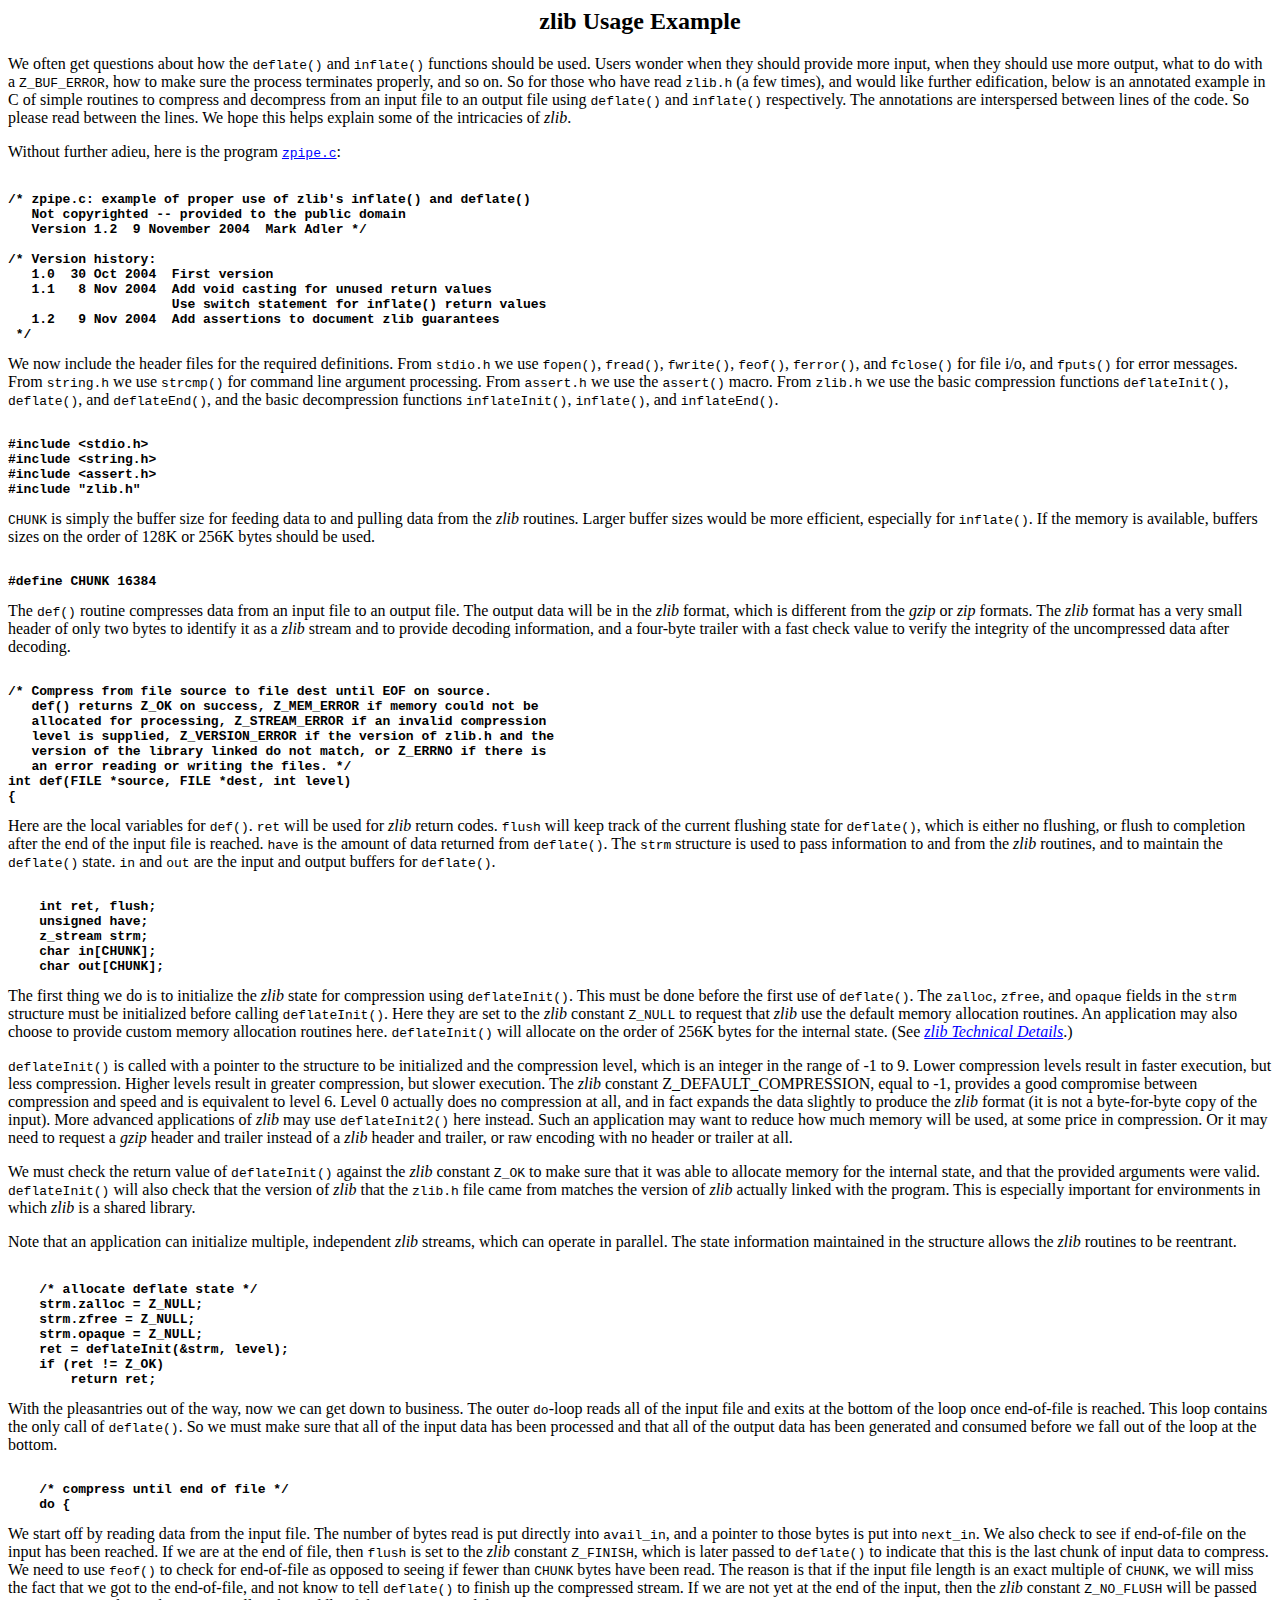
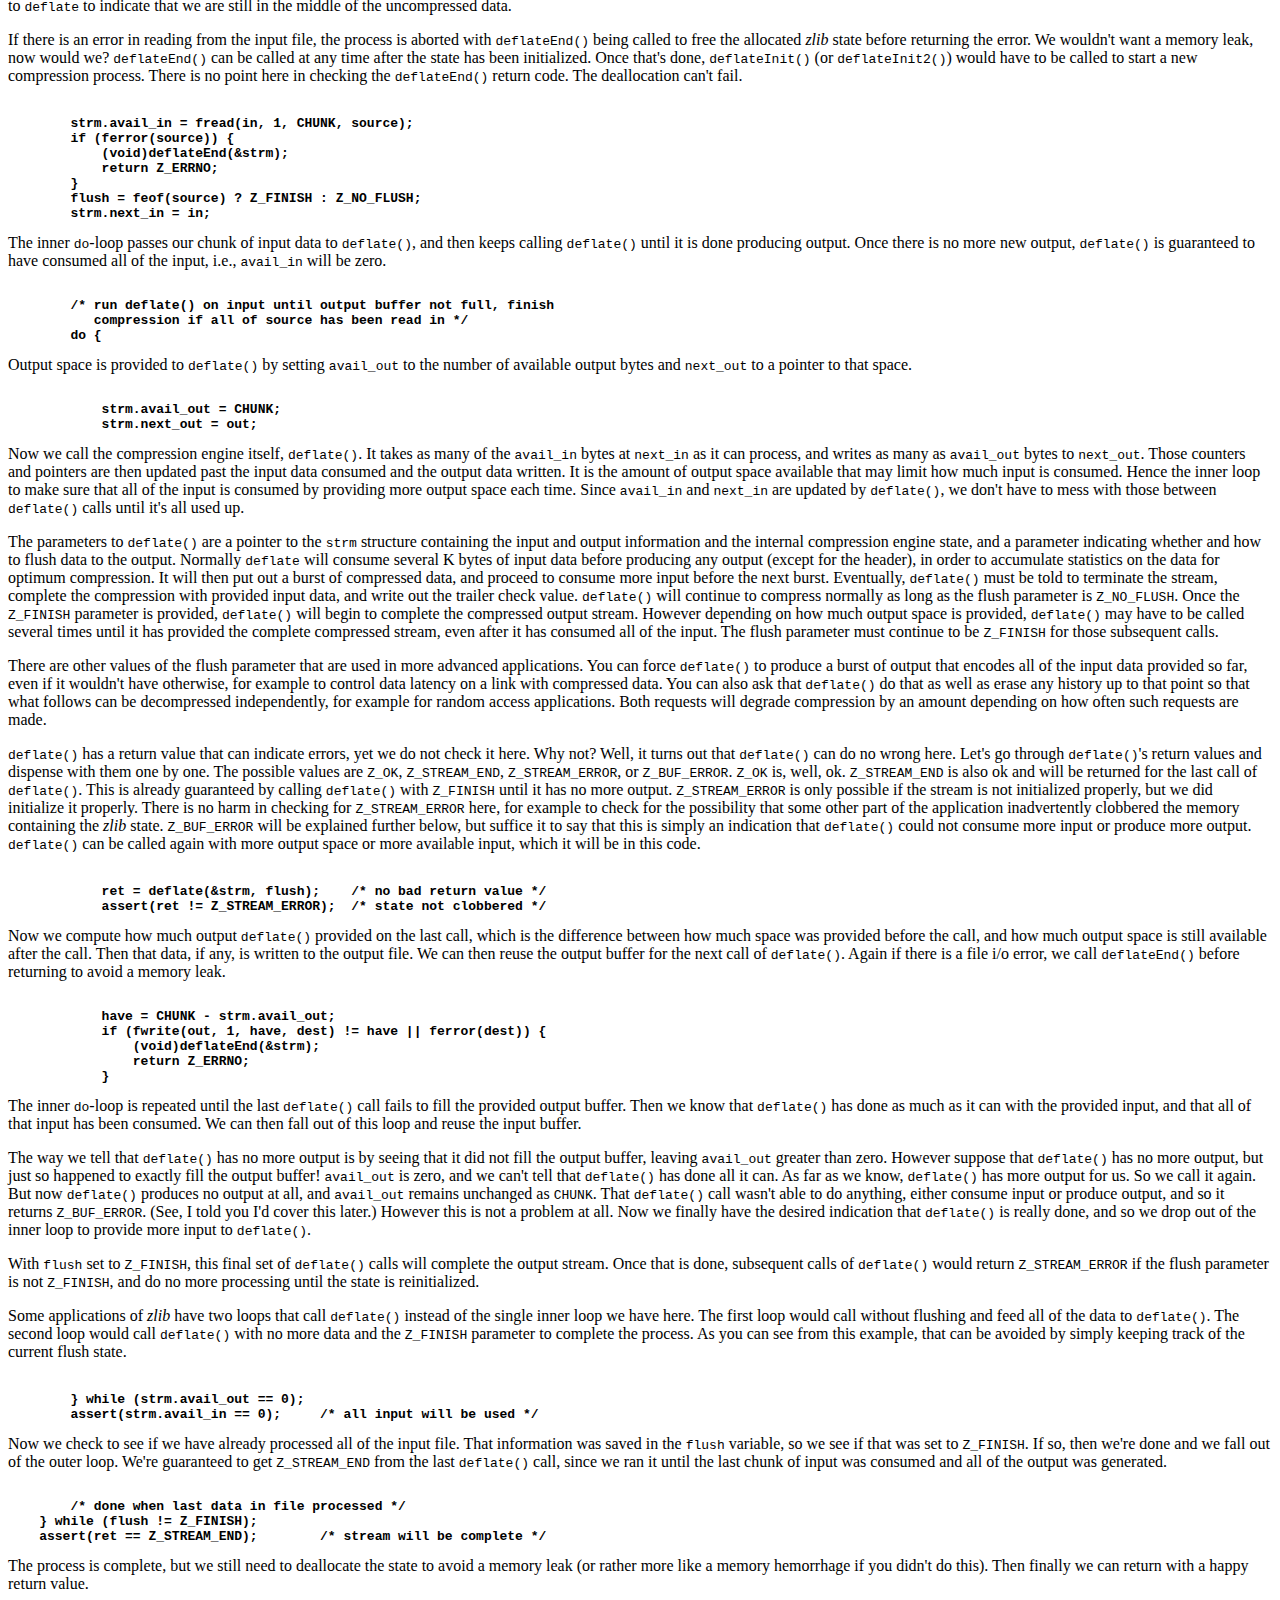
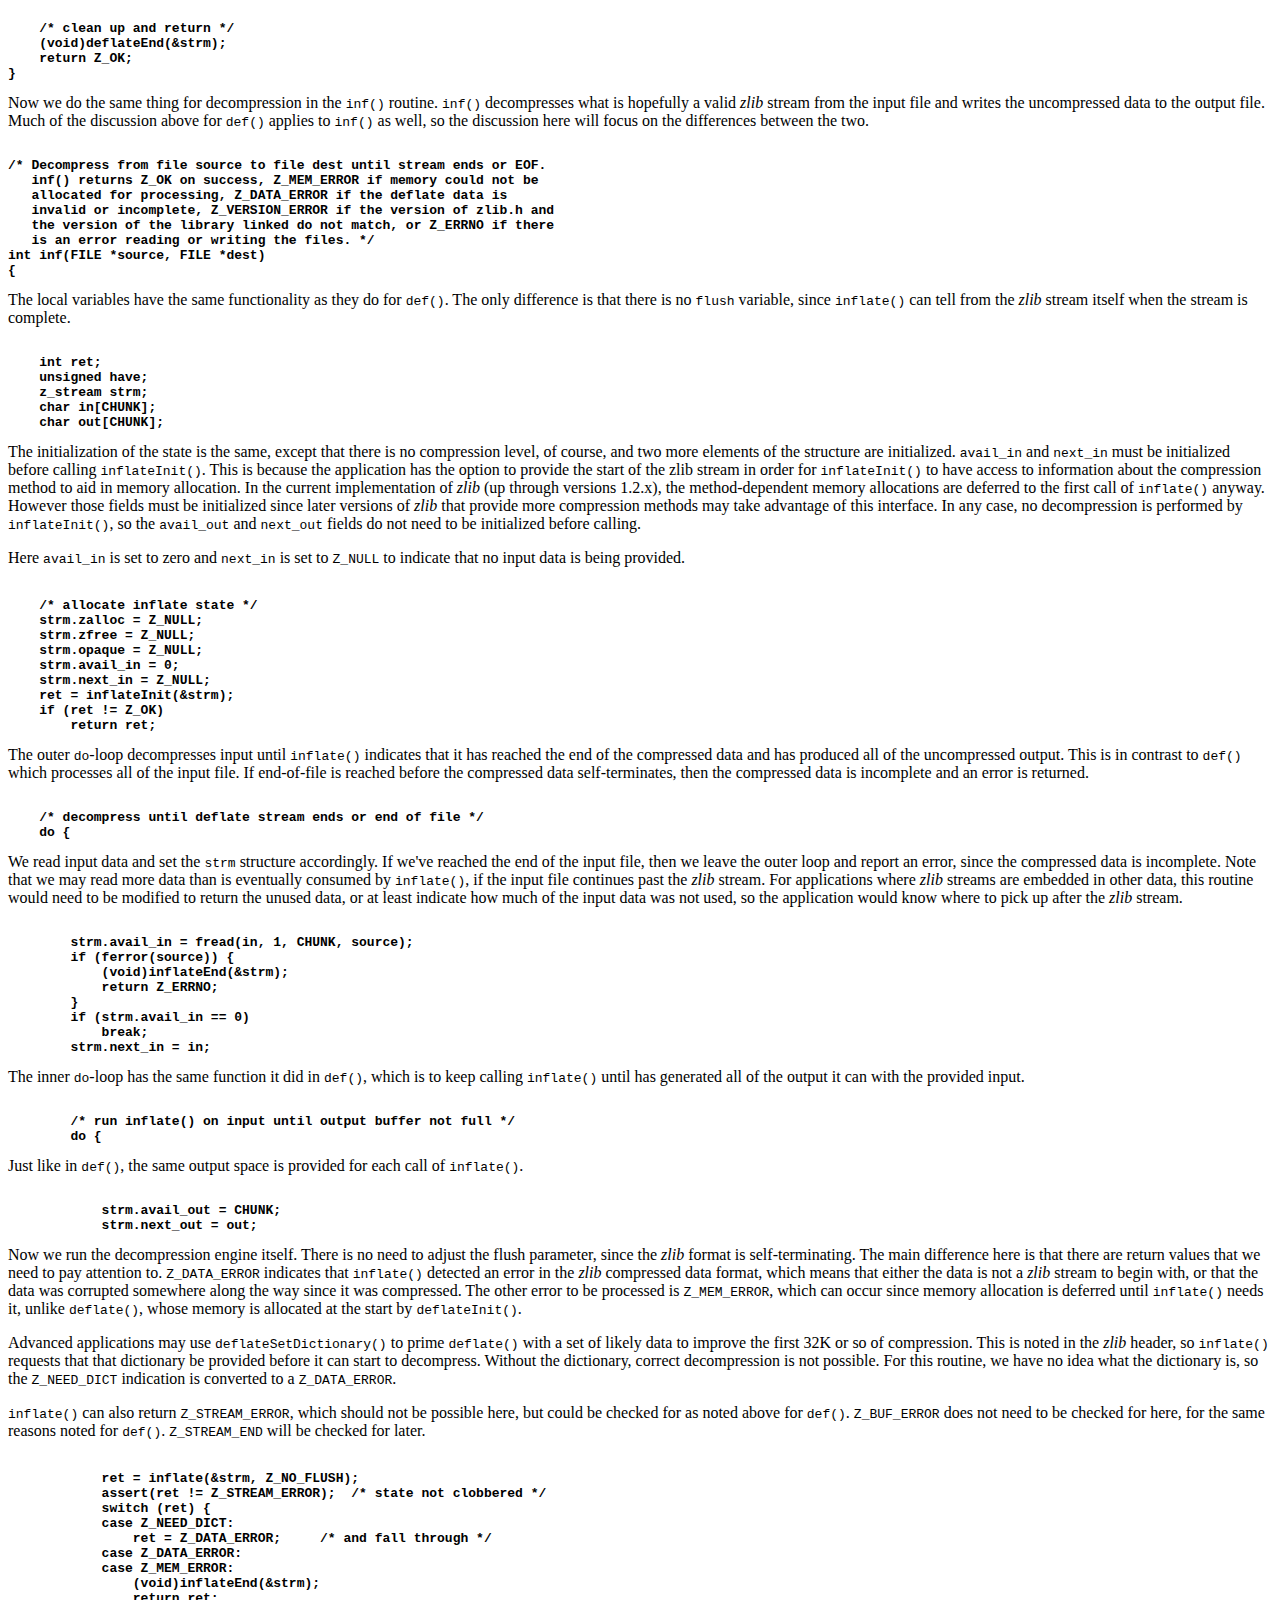
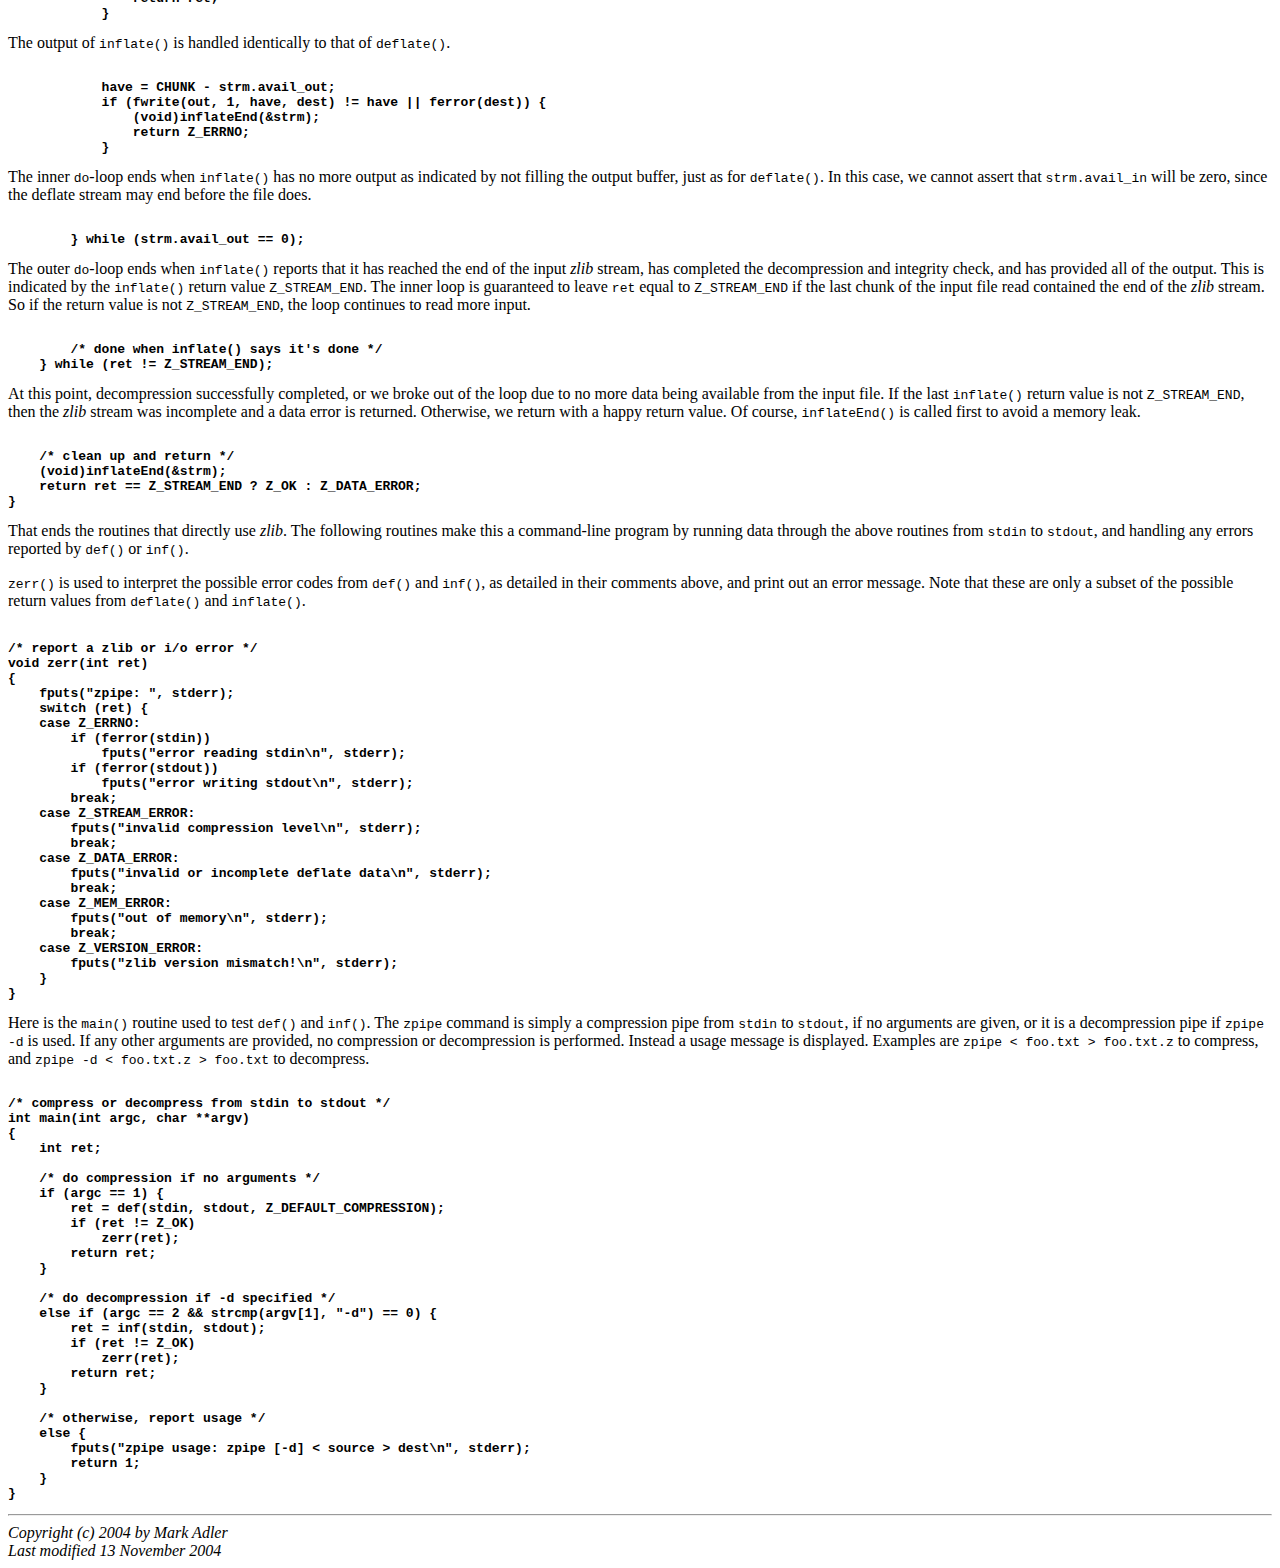
<file: zlib/examples/zlib_how.html>
<!DOCTYPE HTML PUBLIC "-//W3C//DTD HTML 4.0 Transitional//EN"
  "http://www.w3.org/TR/REC-html40/loose.dtd">
<html>
<head>
<meta http-equiv="Content-Type" content="text/html; charset=ISO-8859-1">
<title>zlib Usage Example</title>
<!--  Copyright (c) 2004 Mark Adler.  -->
</head>
<body bgcolor="#FFFFFF" text="#000000" link="#0000FF" vlink="#00A000">
<h2 align="center"> zlib Usage Example </h2>
We often get questions about how the <tt>deflate()</tt> and <tt>inflate()</tt> functions should be used.
Users wonder when they should provide more input, when they should use more output,
what to do with a <tt>Z_BUF_ERROR</tt>, how to make sure the process terminates properly, and
so on.  So for those who have read <tt>zlib.h</tt> (a few times), and
would like further edification, below is an annotated example in C of simple routines to compress and decompress
from an input file to an output file using <tt>deflate()</tt> and <tt>inflate()</tt> respectively.  The
annotations are interspersed between lines of the code.  So please read between the lines.
We hope this helps explain some of the intricacies of <em>zlib</em>.
<p>
Without further adieu, here is the program <a href="zpipe.c"><tt>zpipe.c</tt></a>:
<pre><b>
/* zpipe.c: example of proper use of zlib's inflate() and deflate()
   Not copyrighted -- provided to the public domain
   Version 1.2  9 November 2004  Mark Adler */

/* Version history:
   1.0  30 Oct 2004  First version
   1.1   8 Nov 2004  Add void casting for unused return values
                     Use switch statement for inflate() return values
   1.2   9 Nov 2004  Add assertions to document zlib guarantees
 */
</b></pre><!-- -->
We now include the header files for the required definitions.  From
<tt>stdio.h</tt> we use <tt>fopen()</tt>, <tt>fread()</tt>, <tt>fwrite()</tt>,
<tt>feof()</tt>, <tt>ferror()</tt>, and <tt>fclose()</tt> for file i/o, and
<tt>fputs()</tt> for error messages.  From <tt>string.h</tt> we use
<tt>strcmp()</tt> for command line argument processing.
From <tt>assert.h</tt> we use the <tt>assert()</tt> macro.
From <tt>zlib.h</tt>
we use the basic compression functions <tt>deflateInit()</tt>,
<tt>deflate()</tt>, and <tt>deflateEnd()</tt>, and the basic decompression
functions <tt>inflateInit()</tt>, <tt>inflate()</tt>, and
<tt>inflateEnd()</tt>.
<pre><b>
#include &lt;stdio.h&gt;
#include &lt;string.h&gt;
#include &lt;assert.h&gt;
#include "zlib.h"
</b></pre><!-- -->
<tt>CHUNK</tt> is simply the buffer size for feeding data to and pulling data
from the <em>zlib</em> routines.  Larger buffer sizes would be more efficient,
especially for <tt>inflate()</tt>.  If the memory is available, buffers sizes
on the order of 128K or 256K bytes should be used.
<pre><b>
#define CHUNK 16384
</b></pre><!-- -->
The <tt>def()</tt> routine compresses data from an input file to an output file.  The output data
will be in the <em>zlib</em> format, which is different from the <em>gzip</em> or <em>zip</em>
formats.  The <em>zlib</em> format has a very small header of only two bytes to identify it as
a <em>zlib</em> stream and to provide decoding information, and a four-byte trailer with a fast
check value to verify the integrity of the uncompressed data after decoding.
<pre><b>
/* Compress from file source to file dest until EOF on source.
   def() returns Z_OK on success, Z_MEM_ERROR if memory could not be
   allocated for processing, Z_STREAM_ERROR if an invalid compression
   level is supplied, Z_VERSION_ERROR if the version of zlib.h and the
   version of the library linked do not match, or Z_ERRNO if there is
   an error reading or writing the files. */
int def(FILE *source, FILE *dest, int level)
{
</b></pre>
Here are the local variables for <tt>def()</tt>.  <tt>ret</tt> will be used for <em>zlib</em>
return codes.  <tt>flush</tt> will keep track of the current flushing state for <tt>deflate()</tt>,
which is either no flushing, or flush to completion after the end of the input file is reached.
<tt>have</tt> is the amount of data returned from <tt>deflate()</tt>.  The <tt>strm</tt> structure
is used to pass information to and from the <em>zlib</em> routines, and to maintain the
<tt>deflate()</tt> state.  <tt>in</tt> and <tt>out</tt> are the input and output buffers for
<tt>deflate()</tt>.
<pre><b>
    int ret, flush;
    unsigned have;
    z_stream strm;
    char in[CHUNK];
    char out[CHUNK];
</b></pre><!-- -->
The first thing we do is to initialize the <em>zlib</em> state for compression using
<tt>deflateInit()</tt>.  This must be done before the first use of <tt>deflate()</tt>.
The <tt>zalloc</tt>, <tt>zfree</tt>, and <tt>opaque</tt> fields in the <tt>strm</tt>
structure must be initialized before calling <tt>deflateInit()</tt>.  Here they are
set to the <em>zlib</em> constant <tt>Z_NULL</tt> to request that <em>zlib</em> use
the default memory allocation routines.  An application may also choose to provide
custom memory allocation routines here.  <tt>deflateInit()</tt> will allocate on the
order of 256K bytes for the internal state.
(See <a href="zlib_tech.html"><em>zlib Technical Details</em></a>.)
<p>
<tt>deflateInit()</tt> is called with a pointer to the structure to be initialized and
the compression level, which is an integer in the range of -1 to 9.  Lower compression
levels result in faster execution, but less compression.  Higher levels result in
greater compression, but slower execution.  The <em>zlib</em> constant Z_DEFAULT_COMPRESSION,
equal to -1,
provides a good compromise between compression and speed and is equivalent to level 6.
Level 0 actually does no compression at all, and in fact expands the data slightly to produce
the <em>zlib</em> format (it is not a byte-for-byte copy of the input).
More advanced applications of <em>zlib</em>
may use <tt>deflateInit2()</tt> here instead.  Such an application may want to reduce how
much memory will be used, at some price in compression.  Or it may need to request a
<em>gzip</em> header and trailer instead of a <em>zlib</em> header and trailer, or raw
encoding with no header or trailer at all.
<p>
We must check the return value of <tt>deflateInit()</tt> against the <em>zlib</em> constant
<tt>Z_OK</tt> to make sure that it was able to
allocate memory for the internal state, and that the provided arguments were valid.
<tt>deflateInit()</tt> will also check that the version of <em>zlib</em> that the <tt>zlib.h</tt>
file came from matches the version of <em>zlib</em> actually linked with the program.  This
is especially important for environments in which <em>zlib</em> is a shared library.
<p>
Note that an application can initialize multiple, independent <em>zlib</em> streams, which can
operate in parallel.  The state information maintained in the structure allows the <em>zlib</em>
routines to be reentrant.
<pre><b>
    /* allocate deflate state */
    strm.zalloc = Z_NULL;
    strm.zfree = Z_NULL;
    strm.opaque = Z_NULL;
    ret = deflateInit(&amp;strm, level);
    if (ret != Z_OK)
        return ret;
</b></pre><!-- -->
With the pleasantries out of the way, now we can get down to business.  The outer <tt>do</tt>-loop
reads all of the input file and exits at the bottom of the loop once end-of-file is reached.
This loop contains the only call of <tt>deflate()</tt>.  So we must make sure that all of the
input data has been processed and that all of the output data has been generated and consumed
before we fall out of the loop at the bottom.
<pre><b>
    /* compress until end of file */
    do {
</b></pre>
We start off by reading data from the input file.  The number of bytes read is put directly
into <tt>avail_in</tt>, and a pointer to those bytes is put into <tt>next_in</tt>.  We also
check to see if end-of-file on the input has been reached.  If we are at the end of file, then <tt>flush</tt> is set to the
<em>zlib</em> constant <tt>Z_FINISH</tt>, which is later passed to <tt>deflate()</tt> to
indicate that this is the last chunk of input data to compress.  We need to use <tt>feof()</tt>
to check for end-of-file as opposed to seeing if fewer than <tt>CHUNK</tt> bytes have been read.  The
reason is that if the input file length is an exact multiple of <tt>CHUNK</tt>, we will miss
the fact that we got to the end-of-file, and not know to tell <tt>deflate()</tt> to finish
up the compressed stream.  If we are not yet at the end of the input, then the <em>zlib</em>
constant <tt>Z_NO_FLUSH</tt> will be passed to <tt>deflate</tt> to indicate that we are still
in the middle of the uncompressed data.
<p>
If there is an error in reading from the input file, the process is aborted with
<tt>deflateEnd()</tt> being called to free the allocated <em>zlib</em> state before returning
the error.  We wouldn't want a memory leak, now would we?  <tt>deflateEnd()</tt> can be called
at any time after the state has been initialized.  Once that's done, <tt>deflateInit()</tt> (or
<tt>deflateInit2()</tt>) would have to be called to start a new compression process.  There is
no point here in checking the <tt>deflateEnd()</tt> return code.  The deallocation can't fail.
<pre><b>
        strm.avail_in = fread(in, 1, CHUNK, source);
        if (ferror(source)) {
            (void)deflateEnd(&amp;strm);
            return Z_ERRNO;
        }
        flush = feof(source) ? Z_FINISH : Z_NO_FLUSH;
        strm.next_in = in;
</b></pre><!-- -->
The inner <tt>do</tt>-loop passes our chunk of input data to <tt>deflate()</tt>, and then
keeps calling <tt>deflate()</tt> until it is done producing output.  Once there is no more
new output, <tt>deflate()</tt> is guaranteed to have consumed all of the input, i.e.,
<tt>avail_in</tt> will be zero.
<pre><b>
        /* run deflate() on input until output buffer not full, finish
           compression if all of source has been read in */
        do {
</b></pre>
Output space is provided to <tt>deflate()</tt> by setting <tt>avail_out</tt> to the number
of available output bytes and <tt>next_out</tt> to a pointer to that space.
<pre><b>
            strm.avail_out = CHUNK;
            strm.next_out = out;
</b></pre>
Now we call the compression engine itself, <tt>deflate()</tt>.  It takes as many of the
<tt>avail_in</tt> bytes at <tt>next_in</tt> as it can process, and writes as many as
<tt>avail_out</tt> bytes to <tt>next_out</tt>.  Those counters and pointers are then
updated past the input data consumed and the output data written.  It is the amount of
output space available that may limit how much input is consumed.
Hence the inner loop to make sure that
all of the input is consumed by providing more output space each time.  Since <tt>avail_in</tt>
and <tt>next_in</tt> are updated by <tt>deflate()</tt>, we don't have to mess with those
between <tt>deflate()</tt> calls until it's all used up.
<p>
The parameters to <tt>deflate()</tt> are a pointer to the <tt>strm</tt> structure containing
the input and output information and the internal compression engine state, and a parameter
indicating whether and how to flush data to the output.  Normally <tt>deflate</tt> will consume
several K bytes of input data before producing any output (except for the header), in order
to accumulate statistics on the data for optimum compression.  It will then put out a burst of
compressed data, and proceed to consume more input before the next burst.  Eventually,
<tt>deflate()</tt>
must be told to terminate the stream, complete the compression with provided input data, and
write out the trailer check value.  <tt>deflate()</tt> will continue to compress normally as long
as the flush parameter is <tt>Z_NO_FLUSH</tt>.  Once the <tt>Z_FINISH</tt> parameter is provided,
<tt>deflate()</tt> will begin to complete the compressed output stream.  However depending on how
much output space is provided, <tt>deflate()</tt> may have to be called several times until it
has provided the complete compressed stream, even after it has consumed all of the input.  The flush
parameter must continue to be <tt>Z_FINISH</tt> for those subsequent calls.
<p>
There are other values of the flush parameter that are used in more advanced applications.  You can
force <tt>deflate()</tt> to produce a burst of output that encodes all of the input data provided
so far, even if it wouldn't have otherwise, for example to control data latency on a link with
compressed data.  You can also ask that <tt>deflate()</tt> do that as well as erase any history up to
that point so that what follows can be decompressed independently, for example for random access
applications.  Both requests will degrade compression by an amount depending on how often such
requests are made.
<p>
<tt>deflate()</tt> has a return value that can indicate errors, yet we do not check it here.  Why
not?  Well, it turns out that <tt>deflate()</tt> can do no wrong here.  Let's go through
<tt>deflate()</tt>'s return values and dispense with them one by one.  The possible values are
<tt>Z_OK</tt>, <tt>Z_STREAM_END</tt>, <tt>Z_STREAM_ERROR</tt>, or <tt>Z_BUF_ERROR</tt>.  <tt>Z_OK</tt>
is, well, ok.  <tt>Z_STREAM_END</tt> is also ok and will be returned for the last call of
<tt>deflate()</tt>.  This is already guaranteed by calling <tt>deflate()</tt> with <tt>Z_FINISH</tt>
until it has no more output.  <tt>Z_STREAM_ERROR</tt> is only possible if the stream is not
initialized properly, but we did initialize it properly.  There is no harm in checking for
<tt>Z_STREAM_ERROR</tt> here, for example to check for the possibility that some
other part of the application inadvertently clobbered the memory containing the <em>zlib</em> state.
<tt>Z_BUF_ERROR</tt> will be explained further below, but
suffice it to say that this is simply an indication that <tt>deflate()</tt> could not consume
more input or produce more output.  <tt>deflate()</tt> can be called again with more output space
or more available input, which it will be in this code.
<pre><b>
            ret = deflate(&amp;strm, flush);    /* no bad return value */
            assert(ret != Z_STREAM_ERROR);  /* state not clobbered */
</b></pre>
Now we compute how much output <tt>deflate()</tt> provided on the last call, which is the
difference between how much space was provided before the call, and how much output space
is still available after the call.  Then that data, if any, is written to the output file.
We can then reuse the output buffer for the next call of <tt>deflate()</tt>.  Again if there
is a file i/o error, we call <tt>deflateEnd()</tt> before returning to avoid a memory leak.
<pre><b>
            have = CHUNK - strm.avail_out;
            if (fwrite(out, 1, have, dest) != have || ferror(dest)) {
                (void)deflateEnd(&amp;strm);
                return Z_ERRNO;
            }
</b></pre>
The inner <tt>do</tt>-loop is repeated until the last <tt>deflate()</tt> call fails to fill the
provided output buffer.  Then we know that <tt>deflate()</tt> has done as much as it can with
the provided input, and that all of that input has been consumed.  We can then fall out of this
loop and reuse the input buffer.
<p>
The way we tell that <tt>deflate()</tt> has no more output is by seeing that it did not fill
the output buffer, leaving <tt>avail_out</tt> greater than zero.  However suppose that
<tt>deflate()</tt> has no more output, but just so happened to exactly fill the output buffer!
<tt>avail_out</tt> is zero, and we can't tell that <tt>deflate()</tt> has done all it can.
As far as we know, <tt>deflate()</tt>
has more output for us.  So we call it again.  But now <tt>deflate()</tt> produces no output
at all, and <tt>avail_out</tt> remains unchanged as <tt>CHUNK</tt>.  That <tt>deflate()</tt> call
wasn't able to do anything, either consume input or produce output, and so it returns
<tt>Z_BUF_ERROR</tt>.  (See, I told you I'd cover this later.)  However this is not a problem at
all.  Now we finally have the desired indication that <tt>deflate()</tt> is really done,
and so we drop out of the inner loop to provide more input to <tt>deflate()</tt>.
<p>
With <tt>flush</tt> set to <tt>Z_FINISH</tt>, this final set of <tt>deflate()</tt> calls will
complete the output stream.  Once that is done, subsequent calls of <tt>deflate()</tt> would return
<tt>Z_STREAM_ERROR</tt> if the flush parameter is not <tt>Z_FINISH</tt>, and do no more processing
until the state is reinitialized.
<p>
Some applications of <em>zlib</em> have two loops that call <tt>deflate()</tt>
instead of the single inner loop we have here.  The first loop would call
without flushing and feed all of the data to <tt>deflate()</tt>.  The second loop would call
<tt>deflate()</tt> with no more
data and the <tt>Z_FINISH</tt> parameter to complete the process.  As you can see from this
example, that can be avoided by simply keeping track of the current flush state.
<pre><b>
        } while (strm.avail_out == 0);
        assert(strm.avail_in == 0);     /* all input will be used */
</b></pre><!-- -->
Now we check to see if we have already processed all of the input file.  That information was
saved in the <tt>flush</tt> variable, so we see if that was set to <tt>Z_FINISH</tt>.  If so,
then we're done and we fall out of the outer loop.  We're guaranteed to get <tt>Z_STREAM_END</tt>
from the last <tt>deflate()</tt> call, since we ran it until the last chunk of input was
consumed and all of the output was generated.
<pre><b>
        /* done when last data in file processed */
    } while (flush != Z_FINISH);
    assert(ret == Z_STREAM_END);        /* stream will be complete */
</b></pre><!-- -->
The process is complete, but we still need to deallocate the state to avoid a memory leak
(or rather more like a memory hemorrhage if you didn't do this).  Then
finally we can return with a happy return value.
<pre><b>
    /* clean up and return */
    (void)deflateEnd(&amp;strm);
    return Z_OK;
}
</b></pre><!-- -->
Now we do the same thing for decompression in the <tt>inf()</tt> routine. <tt>inf()</tt>
decompresses what is hopefully a valid <em>zlib</em> stream from the input file and writes the
uncompressed data to the output file.  Much of the discussion above for <tt>def()</tt>
applies to <tt>inf()</tt> as well, so the discussion here will focus on the differences between
the two.
<pre><b>
/* Decompress from file source to file dest until stream ends or EOF.
   inf() returns Z_OK on success, Z_MEM_ERROR if memory could not be
   allocated for processing, Z_DATA_ERROR if the deflate data is
   invalid or incomplete, Z_VERSION_ERROR if the version of zlib.h and
   the version of the library linked do not match, or Z_ERRNO if there
   is an error reading or writing the files. */
int inf(FILE *source, FILE *dest)
{
</b></pre>
The local variables have the same functionality as they do for <tt>def()</tt>.  The
only difference is that there is no <tt>flush</tt> variable, since <tt>inflate()</tt>
can tell from the <em>zlib</em> stream itself when the stream is complete.
<pre><b>
    int ret;
    unsigned have;
    z_stream strm;
    char in[CHUNK];
    char out[CHUNK];
</b></pre><!-- -->
The initialization of the state is the same, except that there is no compression level,
of course, and two more elements of the structure are initialized.  <tt>avail_in</tt>
and <tt>next_in</tt> must be initialized before calling <tt>inflateInit()</tt>.  This
is because the application has the option to provide the start of the zlib stream in
order for <tt>inflateInit()</tt> to have access to information about the compression
method to aid in memory allocation.  In the current implementation of <em>zlib</em>
(up through versions 1.2.x), the method-dependent memory allocations are deferred to the first call of
<tt>inflate()</tt> anyway.  However those fields must be initialized since later versions
of <em>zlib</em> that provide more compression methods may take advantage of this interface.
In any case, no decompression is performed by <tt>inflateInit()</tt>, so the
<tt>avail_out</tt> and <tt>next_out</tt> fields do not need to be initialized before calling.
<p>
Here <tt>avail_in</tt> is set to zero and <tt>next_in</tt> is set to <tt>Z_NULL</tt> to
indicate that no input data is being provided.
<pre><b>
    /* allocate inflate state */
    strm.zalloc = Z_NULL;
    strm.zfree = Z_NULL;
    strm.opaque = Z_NULL;
    strm.avail_in = 0;
    strm.next_in = Z_NULL;
    ret = inflateInit(&amp;strm);
    if (ret != Z_OK)
        return ret;
</b></pre><!-- -->
The outer <tt>do</tt>-loop decompresses input until <tt>inflate()</tt> indicates
that it has reached the end of the compressed data and has produced all of the uncompressed
output.  This is in contrast to <tt>def()</tt> which processes all of the input file.
If end-of-file is reached before the compressed data self-terminates, then the compressed
data is incomplete and an error is returned.
<pre><b>
    /* decompress until deflate stream ends or end of file */
    do {
</b></pre>
We read input data and set the <tt>strm</tt> structure accordingly.  If we've reached the
end of the input file, then we leave the outer loop and report an error, since the
compressed data is incomplete.  Note that we may read more data than is eventually consumed
by <tt>inflate()</tt>, if the input file continues past the <em>zlib</em> stream.
For applications where <em>zlib</em> streams are embedded in other data, this routine would
need to be modified to return the unused data, or at least indicate how much of the input
data was not used, so the application would know where to pick up after the <em>zlib</em> stream.
<pre><b>
        strm.avail_in = fread(in, 1, CHUNK, source);
        if (ferror(source)) {
            (void)inflateEnd(&amp;strm);
            return Z_ERRNO;
        }
        if (strm.avail_in == 0)
            break;
        strm.next_in = in;
</b></pre><!-- -->
The inner <tt>do</tt>-loop has the same function it did in <tt>def()</tt>, which is to
keep calling <tt>inflate()</tt> until has generated all of the output it can with the
provided input.
<pre><b>
        /* run inflate() on input until output buffer not full */
        do {
</b></pre>
Just like in <tt>def()</tt>, the same output space is provided for each call of <tt>inflate()</tt>.
<pre><b>
            strm.avail_out = CHUNK;
            strm.next_out = out;
</b></pre>
Now we run the decompression engine itself.  There is no need to adjust the flush parameter, since
the <em>zlib</em> format is self-terminating. The main difference here is that there are
return values that we need to pay attention to.  <tt>Z_DATA_ERROR</tt>
indicates that <tt>inflate()</tt> detected an error in the <em>zlib</em> compressed data format,
which means that either the data is not a <em>zlib</em> stream to begin with, or that the data was
corrupted somewhere along the way since it was compressed.  The other error to be processed is
<tt>Z_MEM_ERROR</tt>, which can occur since memory allocation is deferred until <tt>inflate()</tt>
needs it, unlike <tt>deflate()</tt>, whose memory is allocated at the start by <tt>deflateInit()</tt>.
<p>
Advanced applications may use
<tt>deflateSetDictionary()</tt> to prime <tt>deflate()</tt> with a set of likely data to improve the
first 32K or so of compression.  This is noted in the <em>zlib</em> header, so <tt>inflate()</tt>
requests that that dictionary be provided before it can start to decompress.  Without the dictionary,
correct decompression is not possible.  For this routine, we have no idea what the dictionary is,
so the <tt>Z_NEED_DICT</tt> indication is converted to a <tt>Z_DATA_ERROR</tt>.
<p>
<tt>inflate()</tt> can also return <tt>Z_STREAM_ERROR</tt>, which should not be possible here,
but could be checked for as noted above for <tt>def()</tt>.  <tt>Z_BUF_ERROR</tt> does not need to be
checked for here, for the same reasons noted for <tt>def()</tt>.  <tt>Z_STREAM_END</tt> will be
checked for later.
<pre><b>
            ret = inflate(&amp;strm, Z_NO_FLUSH);
            assert(ret != Z_STREAM_ERROR);  /* state not clobbered */
            switch (ret) {
            case Z_NEED_DICT:
                ret = Z_DATA_ERROR;     /* and fall through */
            case Z_DATA_ERROR:
            case Z_MEM_ERROR:
                (void)inflateEnd(&amp;strm);
                return ret;
            }
</b></pre>
The output of <tt>inflate()</tt> is handled identically to that of <tt>deflate()</tt>.
<pre><b>
            have = CHUNK - strm.avail_out;
            if (fwrite(out, 1, have, dest) != have || ferror(dest)) {
                (void)inflateEnd(&amp;strm);
                return Z_ERRNO;
            }
</b></pre>
The inner <tt>do</tt>-loop ends when <tt>inflate()</tt> has no more output as indicated
by not filling the output buffer, just as for <tt>deflate()</tt>.  In this case, we cannot
assert that <tt>strm.avail_in</tt> will be zero, since the deflate stream may end before the file
does.
<pre><b>
        } while (strm.avail_out == 0);
</b></pre><!-- -->
The outer <tt>do</tt>-loop ends when <tt>inflate()</tt> reports that it has reached the
end of the input <em>zlib</em> stream, has completed the decompression and integrity
check, and has provided all of the output.  This is indicated by the <tt>inflate()</tt>
return value <tt>Z_STREAM_END</tt>.  The inner loop is guaranteed to leave <tt>ret</tt>
equal to <tt>Z_STREAM_END</tt> if the last chunk of the input file read contained the end
of the <em>zlib</em> stream.  So if the return value is not <tt>Z_STREAM_END</tt>, the
loop continues to read more input.
<pre><b>
        /* done when inflate() says it's done */
    } while (ret != Z_STREAM_END);
</b></pre><!-- -->
At this point, decompression successfully completed, or we broke out of the loop due to no
more data being available from the input file.  If the last <tt>inflate()</tt> return value
is not <tt>Z_STREAM_END</tt>, then the <em>zlib</em> stream was incomplete and a data error
is returned.  Otherwise, we return with a happy return value.  Of course, <tt>inflateEnd()</tt>
is called first to avoid a memory leak.
<pre><b>
    /* clean up and return */
    (void)inflateEnd(&amp;strm);
    return ret == Z_STREAM_END ? Z_OK : Z_DATA_ERROR;
}
</b></pre><!-- -->
That ends the routines that directly use <em>zlib</em>.  The following routines make this
a command-line program by running data through the above routines from <tt>stdin</tt> to
<tt>stdout</tt>, and handling any errors reported by <tt>def()</tt> or <tt>inf()</tt>.
<p>
<tt>zerr()</tt> is used to interpret the possible error codes from <tt>def()</tt>
and <tt>inf()</tt>, as detailed in their comments above, and print out an error message.
Note that these are only a subset of the possible return values from <tt>deflate()</tt>
and <tt>inflate()</tt>.
<pre><b>
/* report a zlib or i/o error */
void zerr(int ret)
{
    fputs("zpipe: ", stderr);
    switch (ret) {
    case Z_ERRNO:
        if (ferror(stdin))
            fputs("error reading stdin\n", stderr);
        if (ferror(stdout))
            fputs("error writing stdout\n", stderr);
        break;
    case Z_STREAM_ERROR:
        fputs("invalid compression level\n", stderr);
        break;
    case Z_DATA_ERROR:
        fputs("invalid or incomplete deflate data\n", stderr);
        break;
    case Z_MEM_ERROR:
        fputs("out of memory\n", stderr);
        break;
    case Z_VERSION_ERROR:
        fputs("zlib version mismatch!\n", stderr);
    }
}
</b></pre><!-- -->
Here is the <tt>main()</tt> routine used to test <tt>def()</tt> and <tt>inf()</tt>.  The
<tt>zpipe</tt> command is simply a compression pipe from <tt>stdin</tt> to <tt>stdout</tt>, if
no arguments are given, or it is a decompression pipe if <tt>zpipe -d</tt> is used.  If any other
arguments are provided, no compression or decompression is performed.  Instead a usage
message is displayed.  Examples are <tt>zpipe < foo.txt > foo.txt.z</tt> to compress, and
<tt>zpipe -d < foo.txt.z > foo.txt</tt> to decompress.
<pre><b>
/* compress or decompress from stdin to stdout */
int main(int argc, char **argv)
{
    int ret;

    /* do compression if no arguments */
    if (argc == 1) {
        ret = def(stdin, stdout, Z_DEFAULT_COMPRESSION);
        if (ret != Z_OK)
            zerr(ret);
        return ret;
    }

    /* do decompression if -d specified */
    else if (argc == 2 &amp;&amp; strcmp(argv[1], "-d") == 0) {
        ret = inf(stdin, stdout);
        if (ret != Z_OK)
            zerr(ret);
        return ret;
    }

    /* otherwise, report usage */
    else {
        fputs("zpipe usage: zpipe [-d] &lt; source &gt; dest\n", stderr);
        return 1;
    }
}
</b></pre>
<hr>
<i>Copyright (c) 2004 by Mark Adler<br>Last modified 13 November 2004</i>
</body>
</html>
</file>
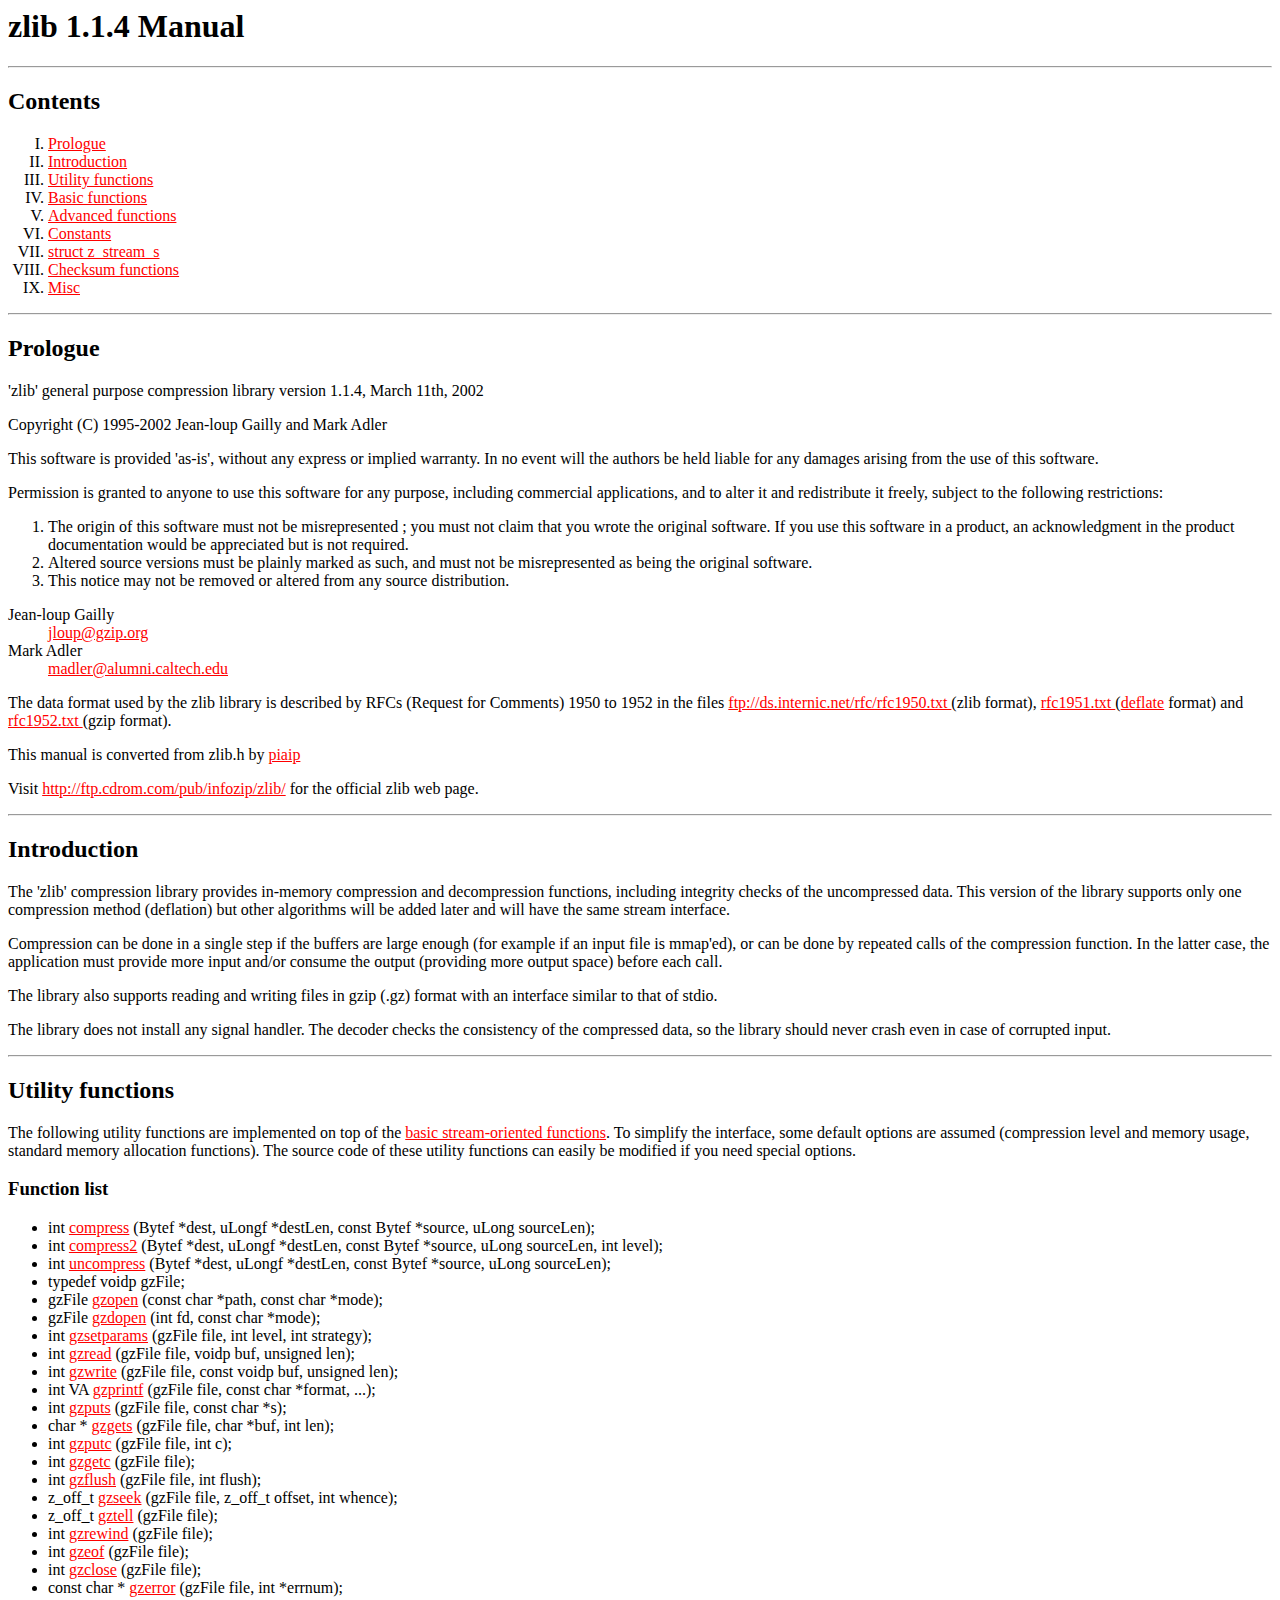
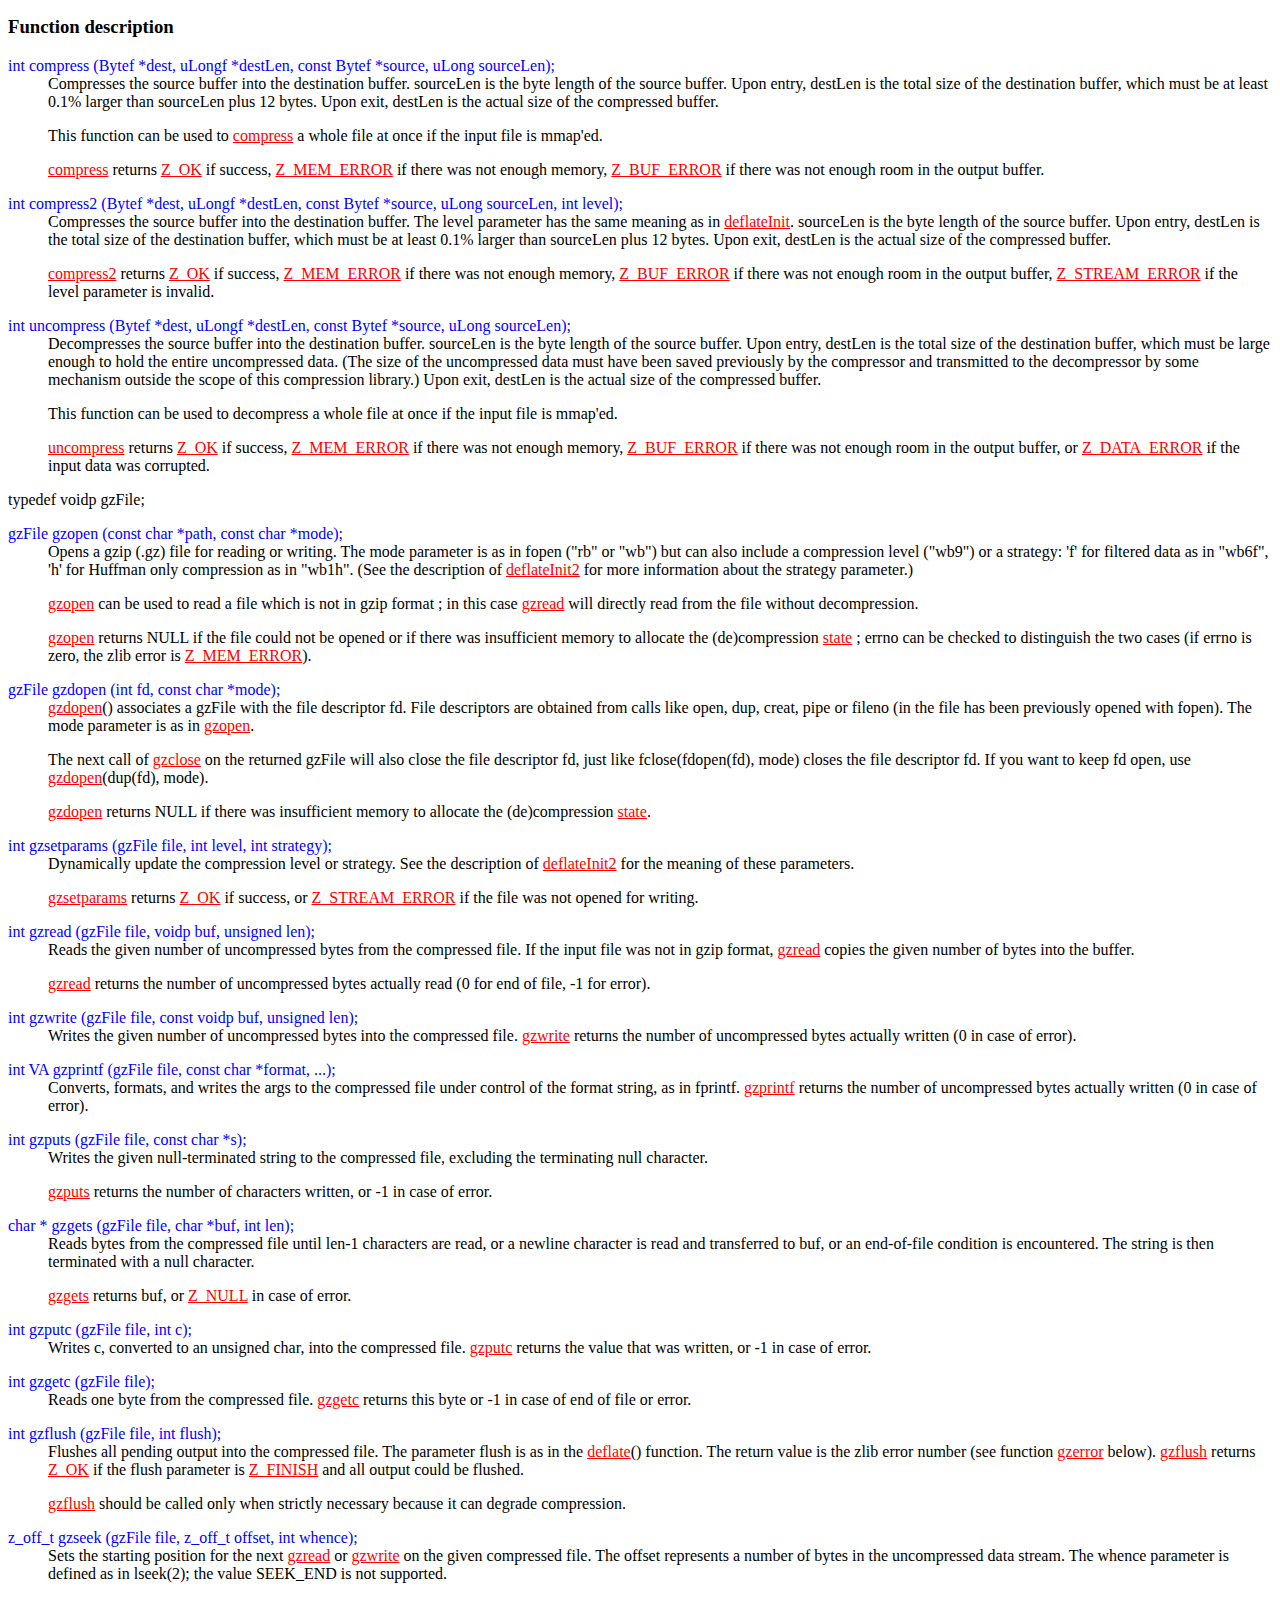
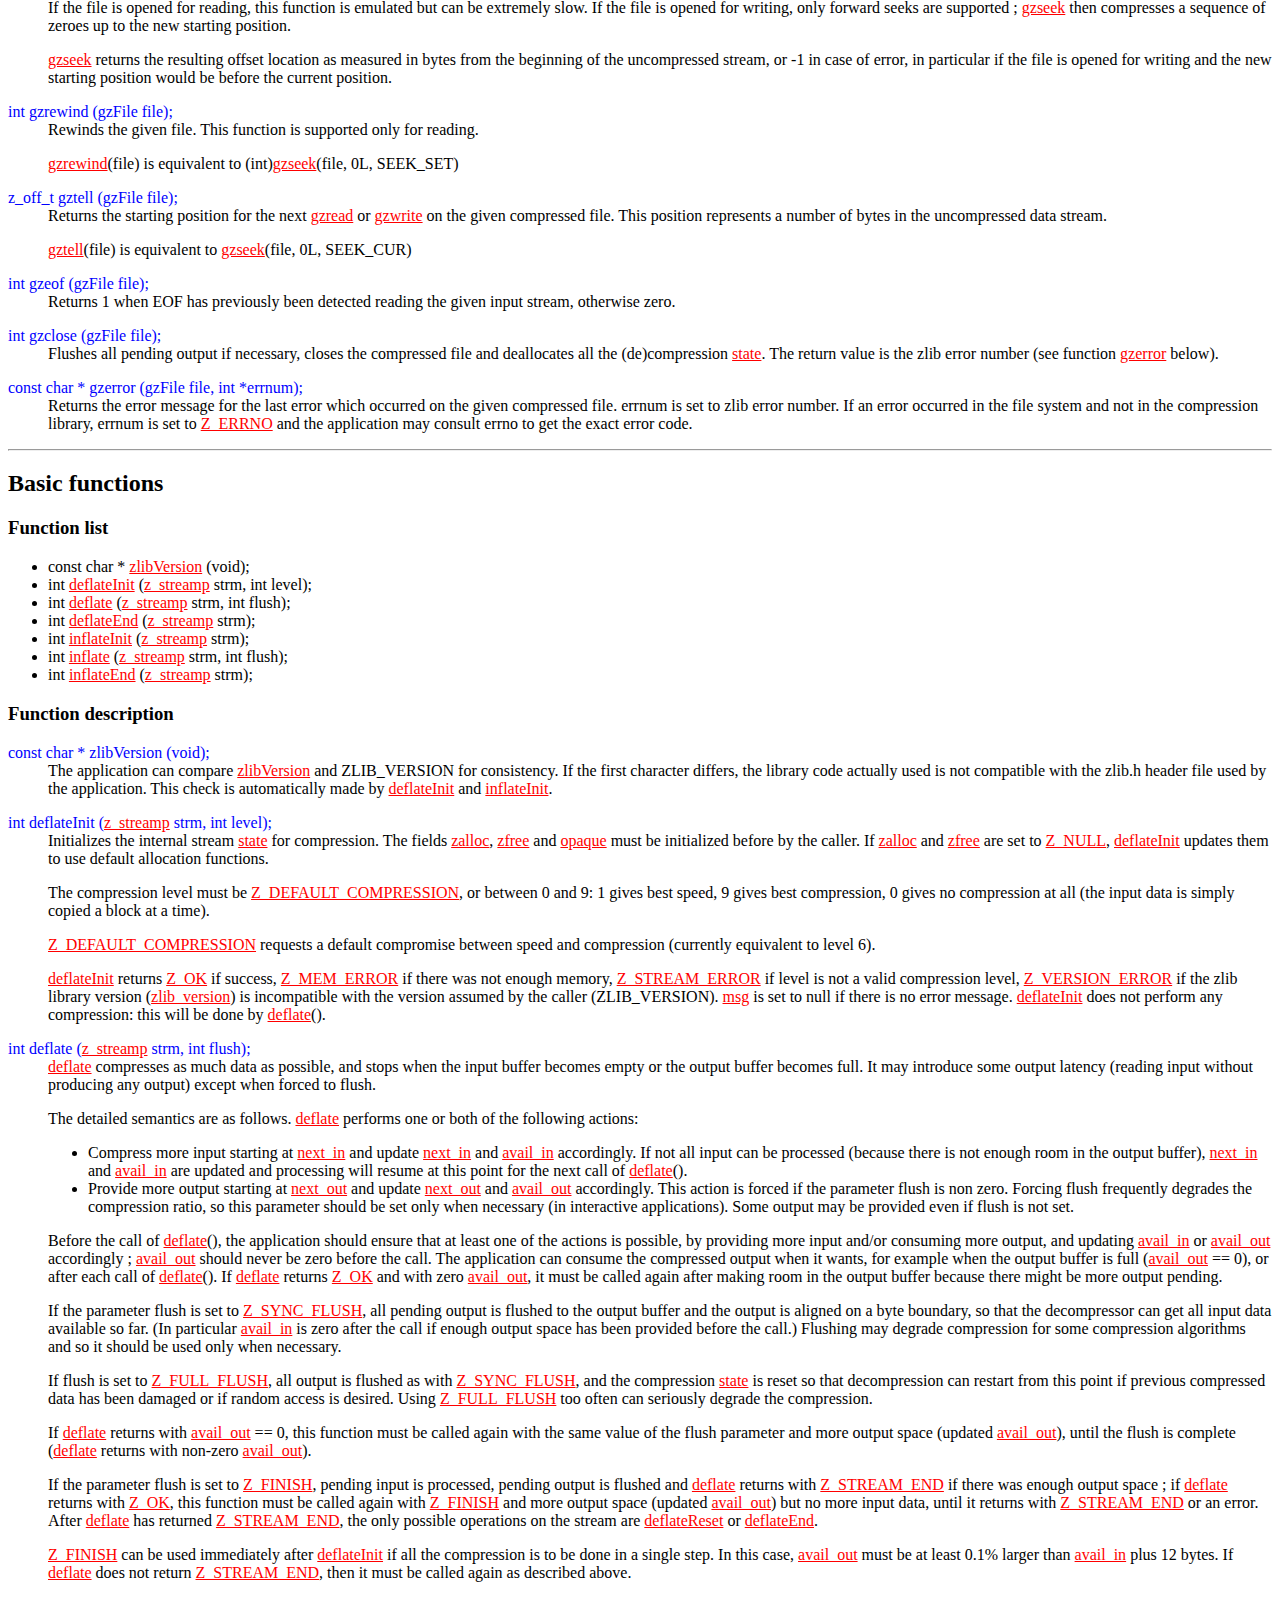
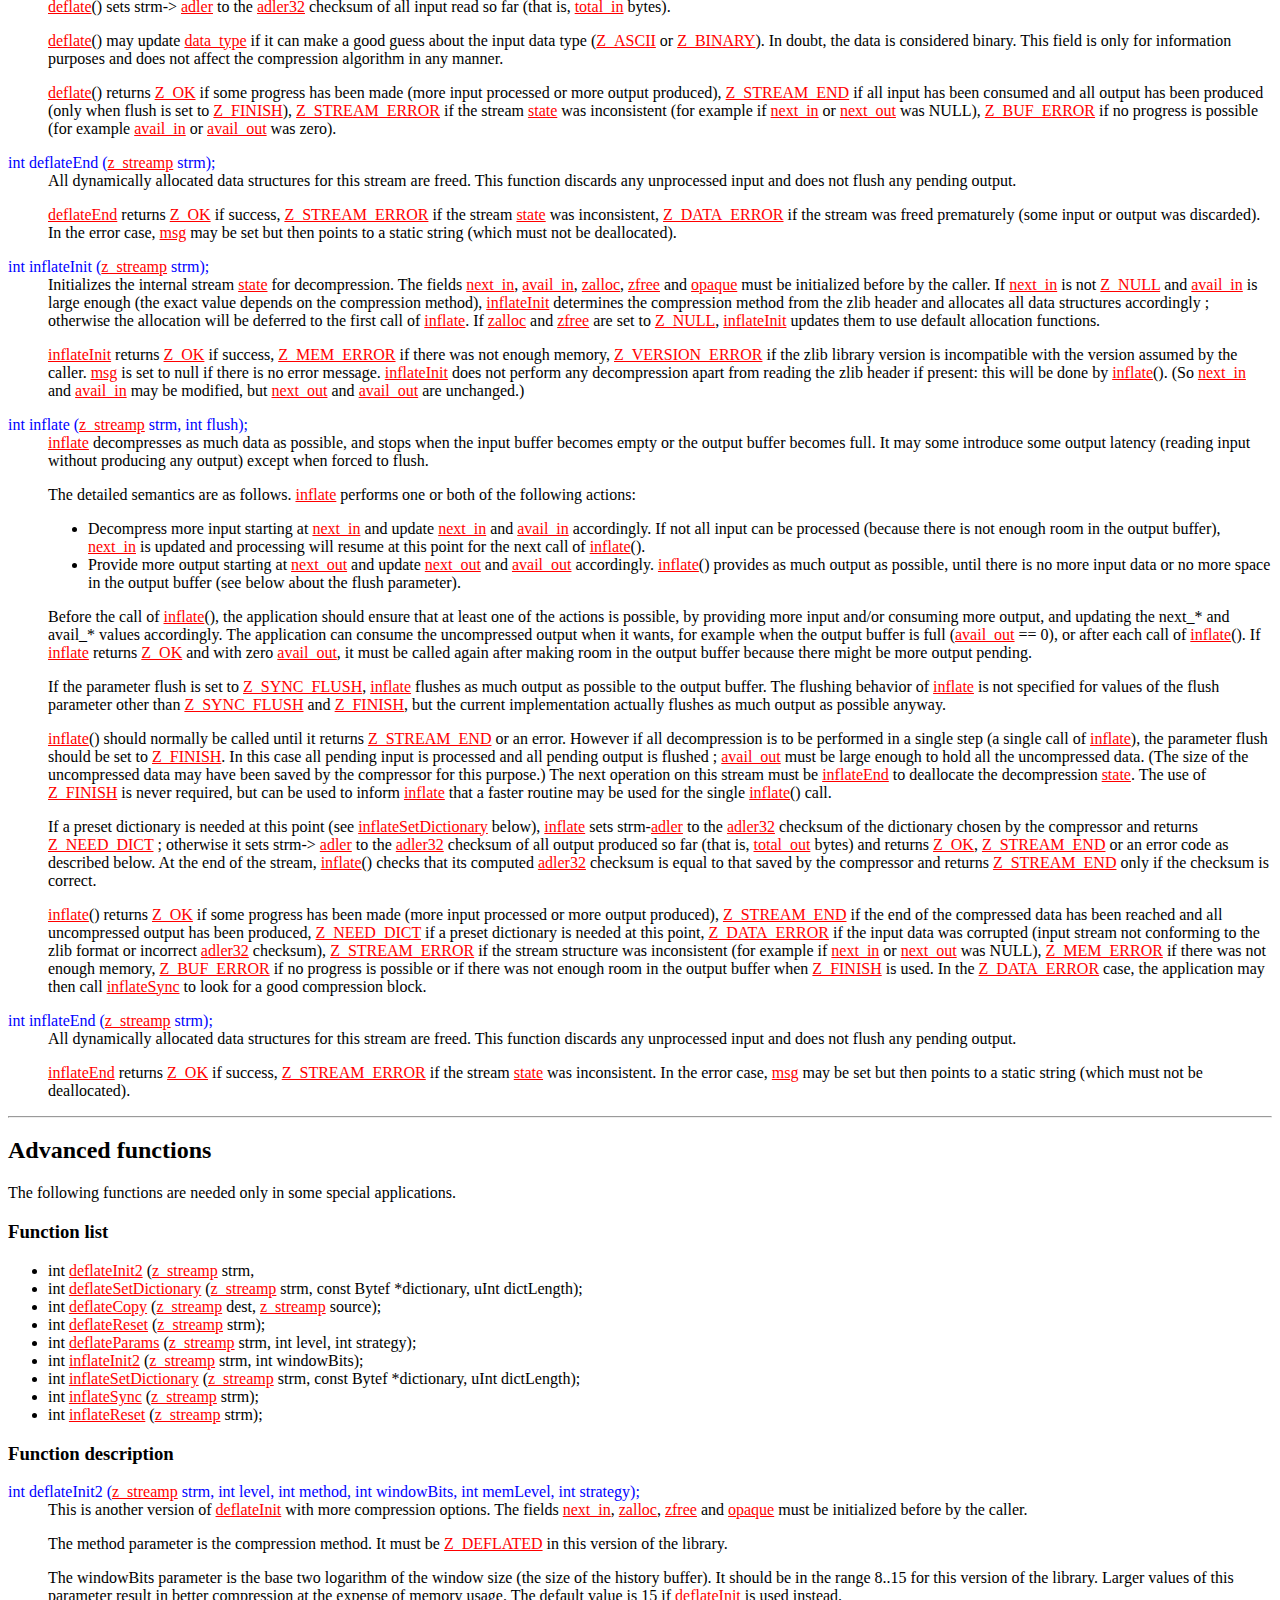
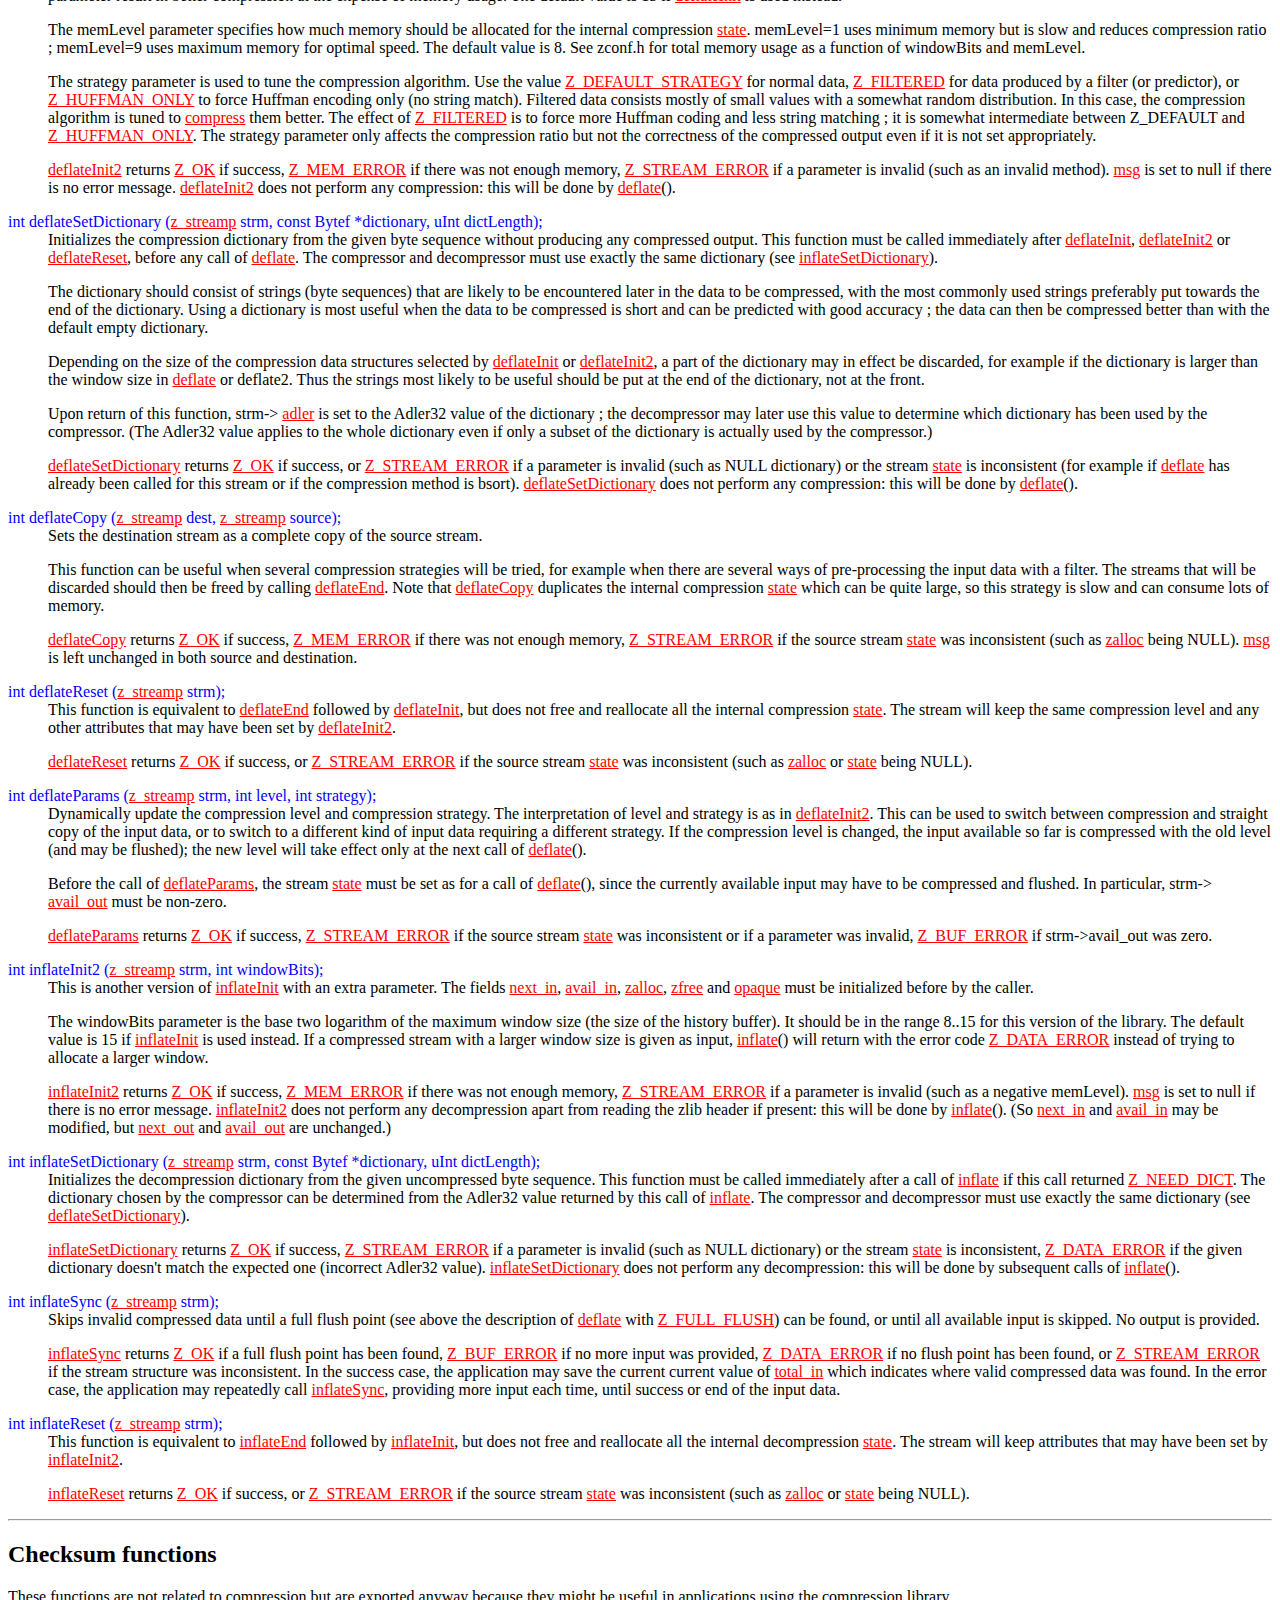
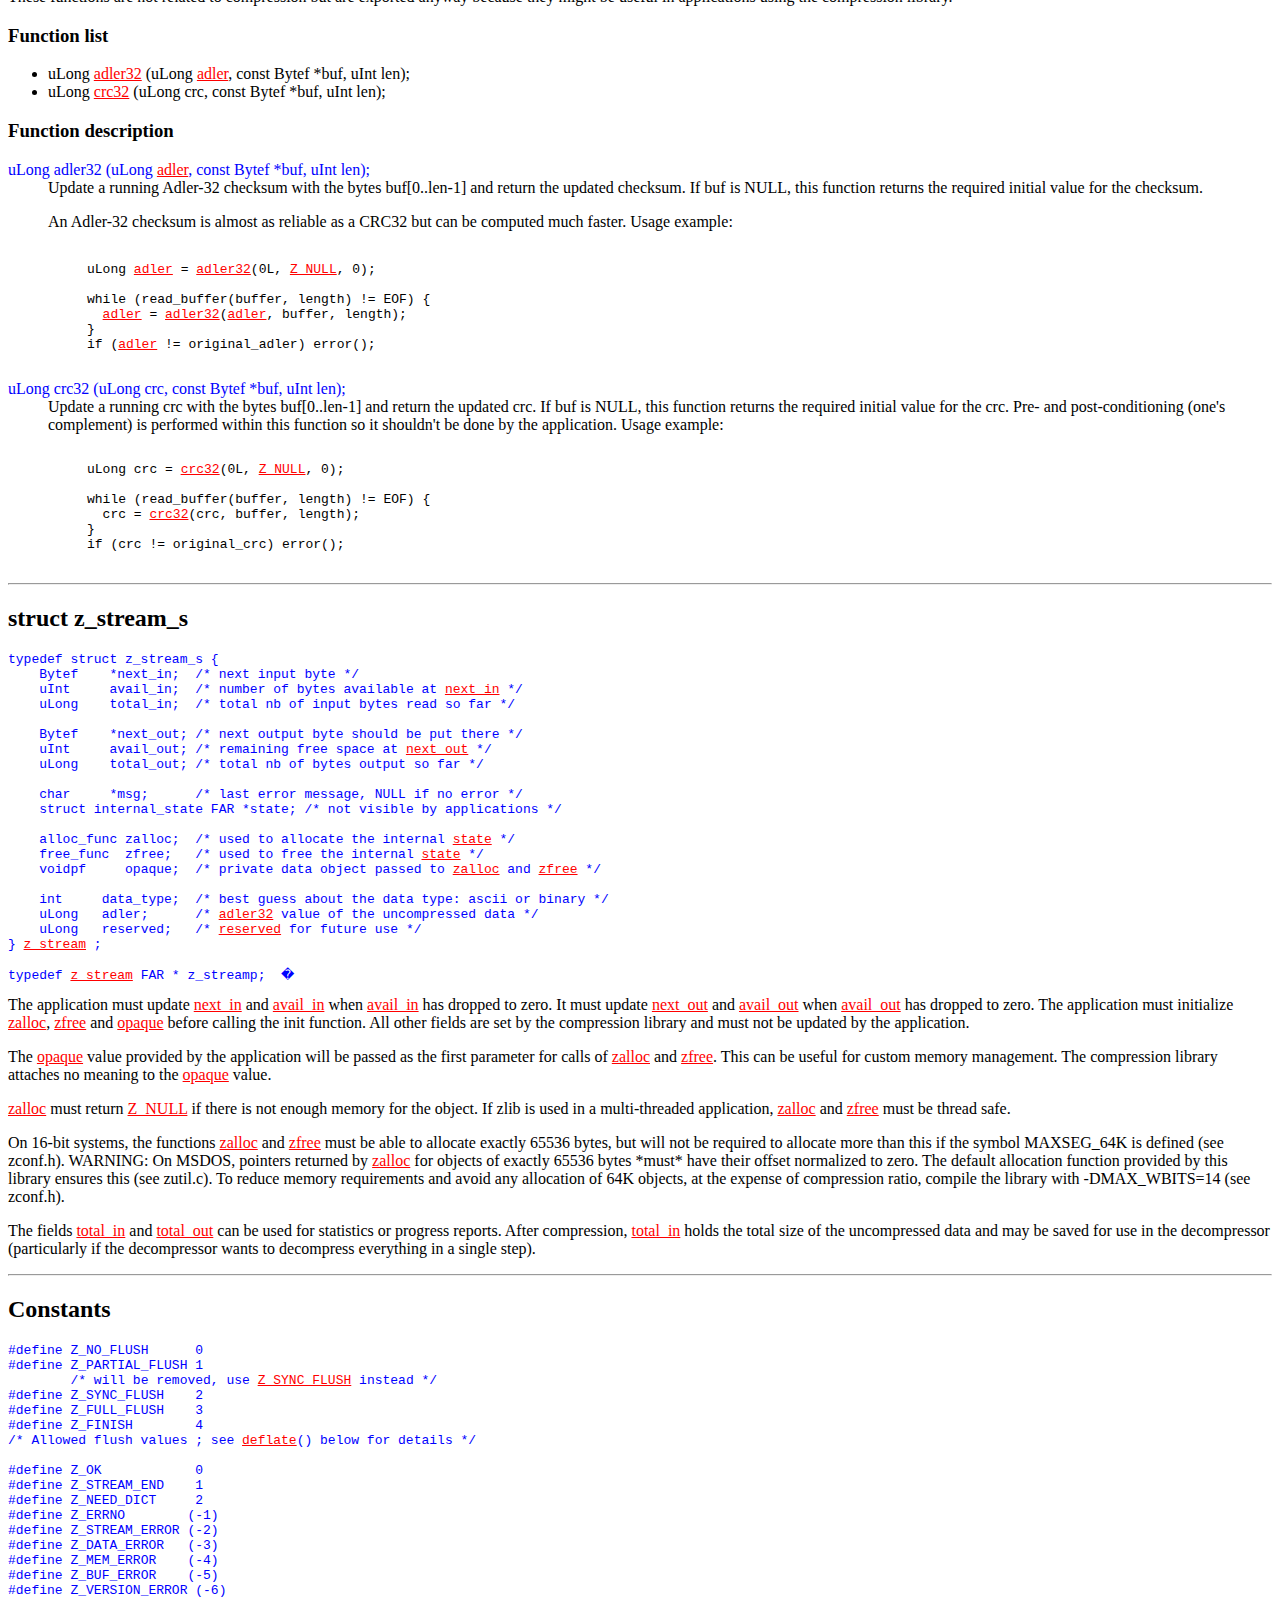
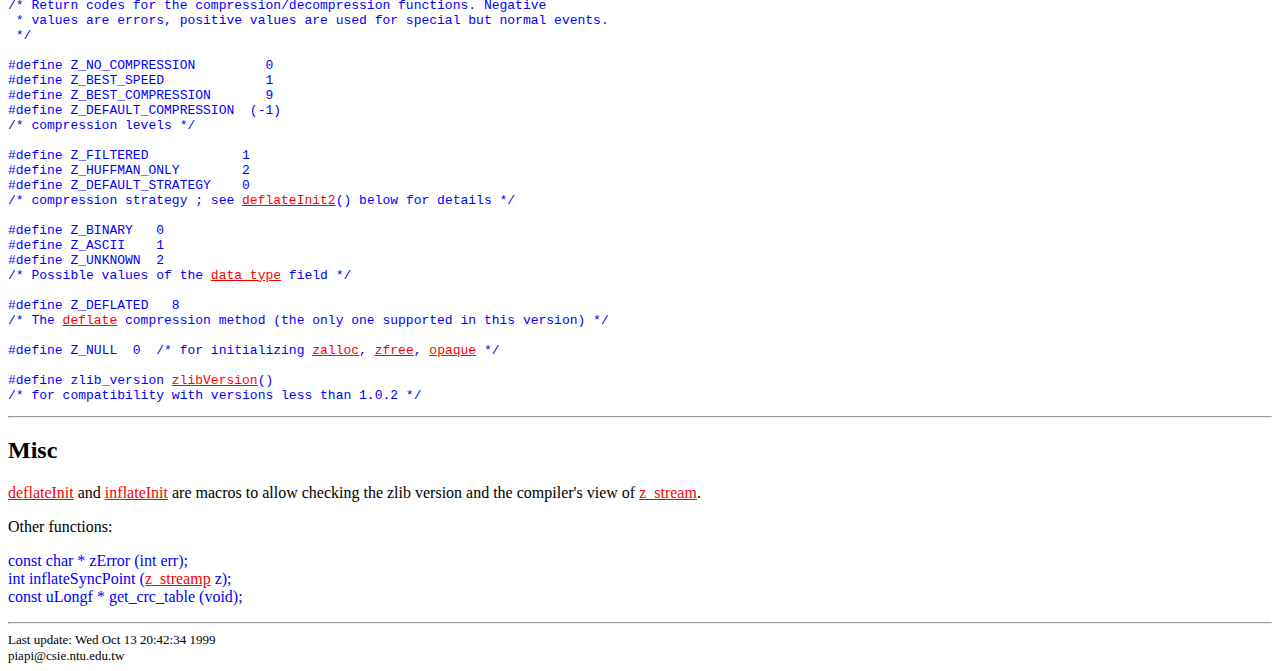
<file: zlib/old/zlib.html>
<html>
<head>
 <title>
 zlib general purpose compression library version 1.1.4
 </title>
</head>
<body bgcolor="White" text="Black" vlink="Red" alink="Navy" link="Red">
<!-- background="zlibbg.gif" -->

<h1> zlib 1.1.4 Manual </h1>
<hr>
<a name="Contents"><h2>Contents</h2>
<ol type="I">
<li> <a href="#Prologue">Prologue</a>
<li> <a href="#Introduction">Introduction</a>
<li> <a href="#Utility functions">Utility functions</a>
<li> <a href="#Basic functions">Basic functions</a>
<li> <a href="#Advanced functions">Advanced functions</a>
<li> <a href="#Constants">Constants</a>
<li> <a href="#struct z_stream_s">struct z_stream_s</a>
<li> <a href="#Checksum functions">Checksum functions</a>
<li> <a href="#Misc">Misc</a>
</ol>
<hr>
<a name="Prologue"><h2> Prologue </h2>
  'zlib' general purpose compression library version 1.1.4, March 11th, 2002
  <p>
  Copyright (C) 1995-2002 Jean-loup Gailly and Mark Adler
  <p>
  This software is provided 'as-is', without any express or implied
  warranty.  In no event will the authors be held liable for any damages
  arising from the use of this software.
  <p>
  Permission is granted to anyone to use this software for any purpose,
  including commercial applications, and to alter it and redistribute it
  freely, subject to the following restrictions:
  <ol>
   <li> The origin of this software must not be misrepresented ; you must not
     claim that you wrote the original software. If you use this software
     in a product, an acknowledgment in the product documentation would be
     appreciated but is not required.
   <li> Altered source versions must be plainly marked as such, and must not be
     misrepresented as being the original software.
   <li> This notice may not be removed or altered from any source distribution.
  </ol>

  <dl>
  <dt>Jean-loup Gailly
  <dd><a href="mailto:jloup@gzip.org">jloup@gzip.org</a>
  <dt>Mark Adler
  <dd><a href="mailto:madler@alumni.caltech.edu">madler@alumni.caltech.edu</a>
  </dl>

  The data format used by the zlib library is described by RFCs (Request for
  Comments) 1950 to 1952 in the files
  <a href="ftp://ds.internic.net/rfc/rfc1950.txt">
  ftp://ds.internic.net/rfc/rfc1950.txt </a>
  (zlib format),
  <a href="ftp://ds.internic.net/rfc/rfc1951.txt">
  rfc1951.txt </a>
  (<a href="#deflate">deflate</a> format) and
  <a href="ftp://ds.internic.net/rfc/rfc1952.txt">
  rfc1952.txt </a>
  (gzip format).
  <p>
  This manual is converted from zlib.h by
  <a href="mailto:piaip@csie.ntu.edu.tw"> piaip </a>
  <p>
  Visit <a href="http://ftp.cdrom.com/pub/infozip/zlib/">
  http://ftp.cdrom.com/pub/infozip/zlib/</a>
  for the official zlib web page.
  <p>

<hr>
<a name="Introduction"><h2> Introduction </h2>
     The 'zlib' compression library provides in-memory compression and
  decompression functions, including integrity checks of the uncompressed
  data.  This version of the library supports only one compression method
  (deflation) but other algorithms will be added later and will have the same
  stream interface.
  <p>

     Compression can be done in a single step if the buffers are large
  enough (for example if an input file is mmap'ed), or can be done by
  repeated calls of the compression function.  In the latter case, the
  application must provide more input and/or consume the output
  (providing more output space) before each call.
  <p>

     The library also supports reading and writing files in gzip (.gz) format
  with an interface similar to that of stdio.
  <p>

     The library does not install any signal handler. The decoder checks
  the consistency of the compressed data, so the library should never
  crash even in case of corrupted input.
  <p>

<hr>
<a name="Utility functions"><h2> Utility functions </h2>
     The following utility functions are implemented on top of the
   <a href="#Basic functions">basic stream-oriented functions</a>.
   To simplify the interface, some
   default options are assumed (compression level and memory usage,
   standard memory allocation functions). The source code of these
   utility functions can easily be modified if you need special options.
<h3> Function list </h3>
<ul>
<li> int  <a href="#compress">compress</a> (Bytef *dest,   uLongf *destLen, const Bytef *source, uLong sourceLen);
<li> int  <a href="#compress2">compress2</a> (Bytef *dest,   uLongf *destLen, const Bytef *source, uLong sourceLen, int level);
<li> int  <a href="#uncompress">uncompress</a> (Bytef *dest,   uLongf *destLen, const Bytef *source, uLong sourceLen);
<li> typedef voidp gzFile;
<li>  gzFile  <a href="#gzopen">gzopen</a>  (const char *path, const char *mode);
<li> gzFile  <a href="#gzdopen">gzdopen</a>  (int fd, const char *mode);
<li> int  <a href="#gzsetparams">gzsetparams</a> (gzFile file, int level, int strategy);
<li> int     <a href="#gzread">gzread</a>  (gzFile file, voidp buf, unsigned len);
<li> int     <a href="#gzwrite">gzwrite</a> (gzFile file, const voidp buf, unsigned len);
<li> int VA   <a href="#gzprintf">gzprintf</a> (gzFile file, const char *format, ...);
<li> int  <a href="#gzputs">gzputs</a> (gzFile file, const char *s);
<li> char *  <a href="#gzgets">gzgets</a> (gzFile file, char *buf, int len);
<li> int     <a href="#gzputc">gzputc</a> (gzFile file, int c);
<li> int     <a href="#gzgetc">gzgetc</a> (gzFile file);
<li> int     <a href="#gzflush">gzflush</a> (gzFile file, int flush);
<li> z_off_t     <a href="#gzseek">gzseek</a> (gzFile file, z_off_t offset, int whence);
<li> z_off_t     <a href="#gztell">gztell</a> (gzFile file);
<li> int     <a href="#gzrewind">gzrewind</a> (gzFile file);
<li> int  <a href="#gzeof">gzeof</a> (gzFile file);
<li> int     <a href="#gzclose">gzclose</a> (gzFile file);
<li> const char *  <a href="#gzerror">gzerror</a> (gzFile file, int *errnum);
</ul>
<h3> Function description </h3>
<dl>
<font color="Blue"><dt> int  <a name="compress">compress</a> (Bytef *dest,   uLongf *destLen, const Bytef *source, uLong sourceLen);</font>
<dd>
     Compresses the source buffer into the destination buffer.  sourceLen is
   the byte length of the source buffer. Upon entry, destLen is the total
   size of the destination buffer, which must be at least 0.1% larger than
   sourceLen plus 12 bytes. Upon exit, destLen is the actual size of the
   compressed buffer.<p>
     This function can be used to <a href="#compress">compress</a> a whole file at once if the
   input file is mmap'ed.<p>
     <a href="#compress">compress</a> returns <a href="#Z_OK">Z_OK</a> if success, <a href="#Z_MEM_ERROR">Z_MEM_ERROR</a> if there was not
   enough memory, <a href="#Z_BUF_ERROR">Z_BUF_ERROR</a> if there was not enough room in the output
   buffer.<p>

<font color="Blue"><dt> int  <a name="compress2">compress2</a> (Bytef *dest,   uLongf *destLen, const Bytef *source, uLong sourceLen, int level);</font>
<dd>
     Compresses the source buffer into the destination buffer. The level
   parameter has the same meaning as in <a href="#deflateInit">deflateInit</a>.  sourceLen is the byte
   length of the source buffer. Upon entry, destLen is the total size of the
   destination buffer, which must be at least 0.1% larger than sourceLen plus
   12 bytes. Upon exit, destLen is the actual size of the compressed buffer.
   <p>

     <a href="#compress2">compress2</a> returns <a href="#Z_OK">Z_OK</a> if success, <a href="#Z_MEM_ERROR">Z_MEM_ERROR</a> if there was not enough
   memory, <a href="#Z_BUF_ERROR">Z_BUF_ERROR</a> if there was not enough room in the output buffer,
   <a href="#Z_STREAM_ERROR">Z_STREAM_ERROR</a> if the level parameter is invalid.
   <p>

<font color="Blue"><dt> int  <a name="uncompress">uncompress</a> (Bytef *dest,   uLongf *destLen, const Bytef *source, uLong sourceLen);</font>
<dd>
     Decompresses the source buffer into the destination buffer.  sourceLen is
   the byte length of the source buffer. Upon entry, destLen is the total
   size of the destination buffer, which must be large enough to hold the
   entire uncompressed data. (The size of the uncompressed data must have
   been saved previously by the compressor and transmitted to the decompressor
   by some mechanism outside the scope of this compression library.)
   Upon exit, destLen is the actual size of the compressed buffer. <p>
     This function can be used to decompress a whole file at once if the
   input file is mmap'ed.
   <p>

     <a href="#uncompress">uncompress</a> returns <a href="#Z_OK">Z_OK</a> if success, <a href="#Z_MEM_ERROR">Z_MEM_ERROR</a> if there was not
   enough memory, <a href="#Z_BUF_ERROR">Z_BUF_ERROR</a> if there was not enough room in the output
   buffer, or <a href="#Z_DATA_ERROR">Z_DATA_ERROR</a> if the input data was corrupted.
   <p>

<dt> typedef voidp gzFile;
<dd> <p>

<font color="Blue"><dt>  gzFile  <a name="gzopen">gzopen</a>  (const char *path, const char *mode);</font>
<dd>
     Opens a gzip (.gz) file for reading or writing. The mode parameter
   is as in fopen ("rb" or "wb") but can also include a compression level
   ("wb9") or a strategy: 'f' for filtered data as in "wb6f", 'h' for
   Huffman only compression as in "wb1h". (See the description
   of <a href="#deflateInit2">deflateInit2</a> for more information about the strategy parameter.)
   <p>

     <a href="#gzopen">gzopen</a> can be used to read a file which is not in gzip format ; in this
   case <a href="#gzread">gzread</a> will directly read from the file without decompression.
   <p>

     <a href="#gzopen">gzopen</a> returns NULL if the file could not be opened or if there was
   insufficient memory to allocate the (de)compression <a href="#state">state</a> ; errno
   can be checked to distinguish the two cases (if errno is zero, the
   zlib error is <a href="#Z_MEM_ERROR">Z_MEM_ERROR</a>).
   <p>

<font color="Blue"><dt> gzFile  <a name="gzdopen">gzdopen</a>  (int fd, const char *mode);</font>
<dd>
     <a href="#gzdopen">gzdopen</a>() associates a gzFile with the file descriptor fd.  File
   descriptors are obtained from calls like open, dup, creat, pipe or
   fileno (in the file has been previously opened with fopen).
   The mode parameter is as in <a href="#gzopen">gzopen</a>.
   <p>
     The next call of <a href="#gzclose">gzclose</a> on the returned gzFile will also close the
   file descriptor fd, just like fclose(fdopen(fd), mode) closes the file
   descriptor fd. If you want to keep fd open, use <a href="#gzdopen">gzdopen</a>(dup(fd), mode).
   <p>
     <a href="#gzdopen">gzdopen</a> returns NULL if there was insufficient memory to allocate
   the (de)compression <a href="#state">state</a>.
   <p>

<font color="Blue"><dt> int  <a name="gzsetparams">gzsetparams</a> (gzFile file, int level, int strategy);</font>
<dd>
     Dynamically update the compression level or strategy. See the description
   of <a href="#deflateInit2">deflateInit2</a> for the meaning of these parameters.
   <p>
     <a href="#gzsetparams">gzsetparams</a> returns <a href="#Z_OK">Z_OK</a> if success, or <a href="#Z_STREAM_ERROR">Z_STREAM_ERROR</a> if the file was not
   opened for writing.
   <p>

<font color="Blue"><dt> int     <a name="gzread">gzread</a>  (gzFile file, voidp buf, unsigned len);</font>
<dd>
     Reads the given number of uncompressed bytes from the compressed file.
   If the input file was not in gzip format, <a href="#gzread">gzread</a> copies the given number
   of bytes into the buffer.
   <p>
     <a href="#gzread">gzread</a> returns the number of uncompressed bytes actually read (0 for
   end of file, -1 for error).
   <p>

<font color="Blue"><dt> int     <a name="gzwrite">gzwrite</a> (gzFile file, const voidp buf, unsigned len);</font>
<dd>
     Writes the given number of uncompressed bytes into the compressed file.
   <a href="#gzwrite">gzwrite</a> returns the number of uncompressed bytes actually written
   (0 in case of error).
   <p>

<font color="Blue"><dt> int VA   <a name="gzprintf">gzprintf</a> (gzFile file, const char *format, ...);</font>
<dd>
     Converts, formats, and writes the args to the compressed file under
   control of the format string, as in fprintf. <a href="#gzprintf">gzprintf</a> returns the number of
   uncompressed bytes actually written (0 in case of error).
   <p>

<font color="Blue"><dt> int  <a name="gzputs">gzputs</a> (gzFile file, const char *s);</font>
<dd>
      Writes the given null-terminated string to the compressed file, excluding
   the terminating null character.
   <p>
      <a href="#gzputs">gzputs</a> returns the number of characters written, or -1 in case of error.
      <p>

<font color="Blue"><dt> char *  <a name="gzgets">gzgets</a> (gzFile file, char *buf, int len);</font>
<dd>
      Reads bytes from the compressed file until len-1 characters are read, or
   a newline character is read and transferred to buf, or an end-of-file
   condition is encountered.  The string is then terminated with a null
   character.
   <p>
      <a href="#gzgets">gzgets</a> returns buf, or <a href="#Z_NULL">Z_NULL</a> in case of error.
      <p>

<font color="Blue"><dt> int     <a name="gzputc">gzputc</a> (gzFile file, int c);</font>
<dd>
      Writes c, converted to an unsigned char, into the compressed file.
   <a href="#gzputc">gzputc</a> returns the value that was written, or -1 in case of error.
   <p>

<font color="Blue"><dt> int     <a name="gzgetc">gzgetc</a> (gzFile file);</font>
<dd>
      Reads one byte from the compressed file. <a href="#gzgetc">gzgetc</a> returns this byte
   or -1 in case of end of file or error.
   <p>

<font color="Blue"><dt> int     <a name="gzflush">gzflush</a> (gzFile file, int flush);</font>
<dd>
     Flushes all pending output into the compressed file. The parameter
   flush is as in the <a href="#deflate">deflate</a>() function. The return value is the zlib
   error number (see function <a href="#gzerror">gzerror</a> below). <a href="#gzflush">gzflush</a> returns <a href="#Z_OK">Z_OK</a> if
   the flush parameter is <a href="#Z_FINISH">Z_FINISH</a> and all output could be flushed.
   <p>
     <a href="#gzflush">gzflush</a> should be called only when strictly necessary because it can
   degrade compression.
   <p>

<font color="Blue"><dt> z_off_t     <a name="gzseek">gzseek</a> (gzFile file, z_off_t offset, int whence);</font>
<dd>
      Sets the starting position for the next <a href="#gzread">gzread</a> or <a href="#gzwrite">gzwrite</a> on the
   given compressed file. The offset represents a number of bytes in the
   uncompressed data stream. The whence parameter is defined as in lseek(2);
   the value SEEK_END is not supported.
   <p>
     If the file is opened for reading, this function is emulated but can be
   extremely slow. If the file is opened for writing, only forward seeks are
   supported ; <a href="#gzseek">gzseek</a> then compresses a sequence of zeroes up to the new
   starting position.
   <p>
      <a href="#gzseek">gzseek</a> returns the resulting offset location as measured in bytes from
   the beginning of the uncompressed stream, or -1 in case of error, in
   particular if the file is opened for writing and the new starting position
   would be before the current position.
   <p>

<font color="Blue"><dt> int     <a name="gzrewind">gzrewind</a> (gzFile file);</font>
<dd>
     Rewinds the given file. This function is supported only for reading.
     <p>
   <a href="#gzrewind">gzrewind</a>(file) is equivalent to (int)<a href="#gzseek">gzseek</a>(file, 0L, SEEK_SET)
   <p>

<font color="Blue"><dt> z_off_t     <a name="gztell">gztell</a> (gzFile file);</font>
<dd>
     Returns the starting position for the next <a href="#gzread">gzread</a> or <a href="#gzwrite">gzwrite</a> on the
   given compressed file. This position represents a number of bytes in the
   uncompressed data stream.
   <p>

   <a href="#gztell">gztell</a>(file) is equivalent to <a href="#gzseek">gzseek</a>(file, 0L, SEEK_CUR)
   <p>

<font color="Blue"><dt> int  <a name="gzeof">gzeof</a> (gzFile file);</font>
<dd>
     Returns 1 when EOF has previously been detected reading the given
   input stream, otherwise zero.
   <p>

<font color="Blue"><dt> int     <a name="gzclose">gzclose</a> (gzFile file);</font>
<dd>
     Flushes all pending output if necessary, closes the compressed file
   and deallocates all the (de)compression <a href="#state">state</a>. The return value is the zlib
   error number (see function <a href="#gzerror">gzerror</a> below).
   <p>

<font color="Blue"><dt> const char *  <a name="gzerror">gzerror</a> (gzFile file, int *errnum);</font>
<dd>
     Returns the error message for the last error which occurred on the
   given compressed file. errnum is set to zlib error number. If an
   error occurred in the file system and not in the compression library,
   errnum is set to <a href="#Z_ERRNO">Z_ERRNO</a> and the application may consult errno
   to get the exact error code.
   <p>
</dl>
<hr>
<a name="Basic functions"><h2> Basic functions </h2>
<h3> Function list </h3>
<ul>
<li>  const char *  <a href="#zlibVersion">zlibVersion</a> (void);
<li>  int  <a href="#deflateInit">deflateInit</a> (<a href="#z_streamp">z_streamp</a> strm, int level);
<li>  int  <a href="#deflate">deflate</a> (<a href="#z_streamp">z_streamp</a> strm, int flush);
<li>  int  <a href="#deflateEnd">deflateEnd</a> (<a href="#z_streamp">z_streamp</a> strm);
<li>  int  <a href="#inflateInit">inflateInit</a> (<a href="#z_streamp">z_streamp</a> strm);
<li>  int  <a href="#inflate">inflate</a> (<a href="#z_streamp">z_streamp</a> strm, int flush);
<li>  int  <a href="#inflateEnd">inflateEnd</a> (<a href="#z_streamp">z_streamp</a> strm);
</ul>

<h3> Function description </h3>
<dl>
<font color="Blue"><dt>  const char *  <a name="zlibVersion">zlibVersion</a> (void);</font>
<dd> The application can compare <a href="#zlibVersion">zlibVersion</a> and ZLIB_VERSION for consistency.
   If the first character differs, the library code actually used is
   not compatible with the zlib.h header file used by the application.
   This check is automatically made by <a href="#deflateInit">deflateInit</a> and <a href="#inflateInit">inflateInit</a>.
   <p>

<font color="Blue"><dt> int  <a name="deflateInit">deflateInit</a> (<a href="#z_streamp">z_streamp</a> strm, int level);</font>
<dd>
     Initializes the internal stream <a href="#state">state</a> for compression. The fields
   <a href="#zalloc">zalloc</a>, <a href="#zfree">zfree</a> and <a href="#opaque">opaque</a> must be initialized before by the caller.
   If <a href="#zalloc">zalloc</a> and <a href="#zfree">zfree</a> are set to <a href="#Z_NULL">Z_NULL</a>, <a href="#deflateInit">deflateInit</a> updates them to
   use default allocation functions.
   <p>

     The compression level must be <a href="#Z_DEFAULT_COMPRESSION">Z_DEFAULT_COMPRESSION</a>, or between 0 and 9:
   1 gives best speed, 9 gives best compression, 0 gives no compression at
   all (the input data is simply copied a block at a time).
   <p>

   <a href="#Z_DEFAULT_COMPRESSION">Z_DEFAULT_COMPRESSION</a> requests a default compromise between speed and
   compression (currently equivalent to level 6).
   <p>

     <a href="#deflateInit">deflateInit</a> returns <a href="#Z_OK">Z_OK</a> if success, <a href="#Z_MEM_ERROR">Z_MEM_ERROR</a> if there was not
   enough memory, <a href="#Z_STREAM_ERROR">Z_STREAM_ERROR</a> if level is not a valid compression level,
   <a href="#Z_VERSION_ERROR">Z_VERSION_ERROR</a> if the zlib library version (<a href="#zlib_version">zlib_version</a>) is incompatible
   with the version assumed by the caller (ZLIB_VERSION).
   <a href="#msg">msg</a> is set to null if there is no error message.  <a href="#deflateInit">deflateInit</a> does not
   perform any compression: this will be done by <a href="#deflate">deflate</a>().
   <p>

<font color="Blue"><dt>  int  <a name="deflate">deflate</a> (<a href="#z_streamp">z_streamp</a> strm, int flush);</font>
<dd>
    <a href="#deflate">deflate</a> compresses as much data as possible, and stops when the input
  buffer becomes empty or the output buffer becomes full. It may introduce some
  output latency (reading input without producing any output) except when
  forced to flush.<p>

    The detailed semantics are as follows. <a href="#deflate">deflate</a> performs one or both of the
  following actions:

  <ul>
  <li> Compress more input starting at <a href="#next_in">next_in</a> and update <a href="#next_in">next_in</a> and <a href="#avail_in">avail_in</a>
    accordingly. If not all input can be processed (because there is not
    enough room in the output buffer), <a href="#next_in">next_in</a> and <a href="#avail_in">avail_in</a> are updated and
    processing will resume at this point for the next call of <a href="#deflate">deflate</a>().

  <li>
    Provide more output starting at <a href="#next_out">next_out</a> and update <a href="#next_out">next_out</a> and <a href="#avail_out">avail_out</a>
    accordingly. This action is forced if the parameter flush is non zero.
    Forcing flush frequently degrades the compression ratio, so this parameter
    should be set only when necessary (in interactive applications).
    Some output may be provided even if flush is not set.
  </ul> <p>

  Before the call of <a href="#deflate">deflate</a>(), the application should ensure that at least
  one of the actions is possible, by providing more input and/or consuming
  more output, and updating <a href="#avail_in">avail_in</a> or <a href="#avail_out">avail_out</a> accordingly ; <a href="#avail_out">avail_out</a>
  should never be zero before the call. The application can consume the
  compressed output when it wants, for example when the output buffer is full
  (<a href="#avail_out">avail_out</a> == 0), or after each call of <a href="#deflate">deflate</a>(). If <a href="#deflate">deflate</a> returns <a href="#Z_OK">Z_OK</a>
  and with zero <a href="#avail_out">avail_out</a>, it must be called again after making room in the
  output buffer because there might be more output pending.
  <p>

    If the parameter flush is set to <a href="#Z_SYNC_FLUSH">Z_SYNC_FLUSH</a>, all pending output is
  flushed to the output buffer and the output is aligned on a byte boundary, so
  that the decompressor can get all input data available so far. (In particular
  <a href="#avail_in">avail_in</a> is zero after the call if enough output space has been provided
  before the call.)  Flushing may degrade compression for some compression
  algorithms and so it should be used only when necessary.
  <p>

    If flush is set to <a href="#Z_FULL_FLUSH">Z_FULL_FLUSH</a>, all output is flushed as with
  <a href="#Z_SYNC_FLUSH">Z_SYNC_FLUSH</a>, and the compression <a href="#state">state</a> is reset so that decompression can
  restart from this point if previous compressed data has been damaged or if
  random access is desired. Using <a href="#Z_FULL_FLUSH">Z_FULL_FLUSH</a> too often can seriously degrade
  the compression.
  <p>

    If <a href="#deflate">deflate</a> returns with <a href="#avail_out">avail_out</a> == 0, this function must be called again
  with the same value of the flush parameter and more output space (updated
  <a href="#avail_out">avail_out</a>), until the flush is complete (<a href="#deflate">deflate</a> returns with non-zero
  <a href="#avail_out">avail_out</a>).
  <p>

    If the parameter flush is set to <a href="#Z_FINISH">Z_FINISH</a>, pending input is processed,
  pending output is flushed and <a href="#deflate">deflate</a> returns with <a href="#Z_STREAM_END">Z_STREAM_END</a> if there
  was enough output space ; if <a href="#deflate">deflate</a> returns with <a href="#Z_OK">Z_OK</a>, this function must be
  called again with <a href="#Z_FINISH">Z_FINISH</a> and more output space (updated <a href="#avail_out">avail_out</a>) but no
  more input data, until it returns with <a href="#Z_STREAM_END">Z_STREAM_END</a> or an error. After
  <a href="#deflate">deflate</a> has returned <a href="#Z_STREAM_END">Z_STREAM_END</a>, the only possible operations on the
  stream are <a href="#deflateReset">deflateReset</a> or <a href="#deflateEnd">deflateEnd</a>.
  <p>

    <a href="#Z_FINISH">Z_FINISH</a> can be used immediately after <a href="#deflateInit">deflateInit</a> if all the compression
  is to be done in a single step. In this case, <a href="#avail_out">avail_out</a> must be at least
  0.1% larger than <a href="#avail_in">avail_in</a> plus 12 bytes.  If <a href="#deflate">deflate</a> does not return
  <a href="#Z_STREAM_END">Z_STREAM_END</a>, then it must be called again as described above.
  <p>

    <a href="#deflate">deflate</a>() sets strm-&gt <a href="#adler">adler</a> to the <a href="#adler32">adler32</a> checksum of all input read
  so far (that is, <a href="#total_in">total_in</a> bytes).
  <p>

    <a href="#deflate">deflate</a>() may update <a href="#data_type">data_type</a> if it can make a good guess about
  the input data type (<a href="#Z_ASCII">Z_ASCII</a> or <a href="#Z_BINARY">Z_BINARY</a>). In doubt, the data is considered
  binary. This field is only for information purposes and does not affect
  the compression algorithm in any manner.
  <p>

    <a href="#deflate">deflate</a>() returns <a href="#Z_OK">Z_OK</a> if some progress has been made (more input
  processed or more output produced), <a href="#Z_STREAM_END">Z_STREAM_END</a> if all input has been
  consumed and all output has been produced (only when flush is set to
  <a href="#Z_FINISH">Z_FINISH</a>), <a href="#Z_STREAM_ERROR">Z_STREAM_ERROR</a> if the stream <a href="#state">state</a> was inconsistent (for example
  if <a href="#next_in">next_in</a> or <a href="#next_out">next_out</a> was NULL), <a href="#Z_BUF_ERROR">Z_BUF_ERROR</a> if no progress is possible
  (for example <a href="#avail_in">avail_in</a> or <a href="#avail_out">avail_out</a> was zero).
  <p>

<font color="Blue"><dt>  int  <a name="deflateEnd">deflateEnd</a> (<a href="#z_streamp">z_streamp</a> strm);</font>
<dd>
     All dynamically allocated data structures for this stream are freed.
   This function discards any unprocessed input and does not flush any
   pending output.
   <p>

     <a href="#deflateEnd">deflateEnd</a> returns <a href="#Z_OK">Z_OK</a> if success, <a href="#Z_STREAM_ERROR">Z_STREAM_ERROR</a> if the
   stream <a href="#state">state</a> was inconsistent, <a href="#Z_DATA_ERROR">Z_DATA_ERROR</a> if the stream was freed
   prematurely (some input or output was discarded). In the error case,
   <a href="#msg">msg</a> may be set but then points to a static string (which must not be
   deallocated).
   <p>

<font color="Blue"><dt>  int  <a name="inflateInit">inflateInit</a> (<a href="#z_streamp">z_streamp</a> strm);</font>
<dd>
	Initializes the internal stream <a href="#state">state</a> for decompression. The fields
   <a href="#next_in">next_in</a>, <a href="#avail_in">avail_in</a>, <a href="#zalloc">zalloc</a>, <a href="#zfree">zfree</a> and <a href="#opaque">opaque</a> must be initialized before by
   the caller. If <a href="#next_in">next_in</a> is not <a href="#Z_NULL">Z_NULL</a> and <a href="#avail_in">avail_in</a> is large enough (the exact
   value depends on the compression method), <a href="#inflateInit">inflateInit</a> determines the
   compression method from the zlib header and allocates all data structures
   accordingly ; otherwise the allocation will be deferred to the first call of
   <a href="#inflate">inflate</a>.  If <a href="#zalloc">zalloc</a> and <a href="#zfree">zfree</a> are set to <a href="#Z_NULL">Z_NULL</a>, <a href="#inflateInit">inflateInit</a> updates them to
   use default allocation functions.
   <p>

     <a href="#inflateInit">inflateInit</a> returns <a href="#Z_OK">Z_OK</a> if success, <a href="#Z_MEM_ERROR">Z_MEM_ERROR</a> if there was not enough
   memory, <a href="#Z_VERSION_ERROR">Z_VERSION_ERROR</a> if the zlib library version is incompatible with the
   version assumed by the caller.  <a href="#msg">msg</a> is set to null if there is no error
   message. <a href="#inflateInit">inflateInit</a> does not perform any decompression apart from reading
   the zlib header if present: this will be done by <a href="#inflate">inflate</a>().  (So <a href="#next_in">next_in</a> and
   <a href="#avail_in">avail_in</a> may be modified, but <a href="#next_out">next_out</a> and <a href="#avail_out">avail_out</a> are unchanged.)
   <p>

<font color="Blue"><dt>  int  <a name="inflate">inflate</a> (<a href="#z_streamp">z_streamp</a> strm, int flush);</font>
<dd>
    <a href="#inflate">inflate</a> decompresses as much data as possible, and stops when the input
  buffer becomes empty or the output buffer becomes full. It may some
  introduce some output latency (reading input without producing any output)
  except when forced to flush.
  <p>

  The detailed semantics are as follows. <a href="#inflate">inflate</a> performs one or both of the
  following actions:

  <ul>
  <li> Decompress more input starting at <a href="#next_in">next_in</a> and update <a href="#next_in">next_in</a> and <a href="#avail_in">avail_in</a>
    accordingly. If not all input can be processed (because there is not
    enough room in the output buffer), <a href="#next_in">next_in</a> is updated and processing
    will resume at this point for the next call of <a href="#inflate">inflate</a>().

  <li> Provide more output starting at <a href="#next_out">next_out</a> and update <a href="#next_out">next_out</a> and
    <a href="#avail_out">avail_out</a> accordingly.  <a href="#inflate">inflate</a>() provides as much output as possible,
    until there is no more input data or no more space in the output buffer
    (see below about the flush parameter).
  </ul> <p>

  Before the call of <a href="#inflate">inflate</a>(), the application should ensure that at least
  one of the actions is possible, by providing more input and/or consuming
  more output, and updating the next_* and avail_* values accordingly.
  The application can consume the uncompressed output when it wants, for
  example when the output buffer is full (<a href="#avail_out">avail_out</a> == 0), or after each
  call of <a href="#inflate">inflate</a>(). If <a href="#inflate">inflate</a> returns <a href="#Z_OK">Z_OK</a> and with zero <a href="#avail_out">avail_out</a>, it
  must be called again after making room in the output buffer because there
  might be more output pending.
  <p>

    If the parameter flush is set to <a href="#Z_SYNC_FLUSH">Z_SYNC_FLUSH</a>, <a href="#inflate">inflate</a> flushes as much
  output as possible to the output buffer. The flushing behavior of <a href="#inflate">inflate</a> is
  not specified for values of the flush parameter other than <a href="#Z_SYNC_FLUSH">Z_SYNC_FLUSH</a>
  and <a href="#Z_FINISH">Z_FINISH</a>, but the current implementation actually flushes as much output
  as possible anyway.
  <p>

    <a href="#inflate">inflate</a>() should normally be called until it returns <a href="#Z_STREAM_END">Z_STREAM_END</a> or an
  error. However if all decompression is to be performed in a single step
  (a single call of <a href="#inflate">inflate</a>), the parameter flush should be set to
  <a href="#Z_FINISH">Z_FINISH</a>. In this case all pending input is processed and all pending
  output is flushed ; <a href="#avail_out">avail_out</a> must be large enough to hold all the
  uncompressed data. (The size of the uncompressed data may have been saved
  by the compressor for this purpose.) The next operation on this stream must
  be <a href="#inflateEnd">inflateEnd</a> to deallocate the decompression <a href="#state">state</a>. The use of <a href="#Z_FINISH">Z_FINISH</a>
  is never required, but can be used to inform <a href="#inflate">inflate</a> that a faster routine
  may be used for the single <a href="#inflate">inflate</a>() call.
  <p>

     If a preset dictionary is needed at this point (see <a href="#inflateSetDictionary">inflateSetDictionary</a>
  below), <a href="#inflate">inflate</a> sets strm-<a href="#adler">adler</a> to the <a href="#adler32">adler32</a> checksum of the
  dictionary chosen by the compressor and returns <a href="#Z_NEED_DICT">Z_NEED_DICT</a> ; otherwise
  it sets strm-&gt <a href="#adler">adler</a> to the <a href="#adler32">adler32</a> checksum of all output produced
  so far (that is, <a href="#total_out">total_out</a> bytes) and returns <a href="#Z_OK">Z_OK</a>, <a href="#Z_STREAM_END">Z_STREAM_END</a> or
  an error code as described below. At the end of the stream, <a href="#inflate">inflate</a>()
  checks that its computed <a href="#adler32">adler32</a> checksum is equal to that saved by the
  compressor and returns <a href="#Z_STREAM_END">Z_STREAM_END</a> only if the checksum is correct.
  <p>

    <a href="#inflate">inflate</a>() returns <a href="#Z_OK">Z_OK</a> if some progress has been made (more input processed
  or more output produced), <a href="#Z_STREAM_END">Z_STREAM_END</a> if the end of the compressed data has
  been reached and all uncompressed output has been produced, <a href="#Z_NEED_DICT">Z_NEED_DICT</a> if a
  preset dictionary is needed at this point, <a href="#Z_DATA_ERROR">Z_DATA_ERROR</a> if the input data was
  corrupted (input stream not conforming to the zlib format or incorrect
  <a href="#adler32">adler32</a> checksum), <a href="#Z_STREAM_ERROR">Z_STREAM_ERROR</a> if the stream structure was inconsistent
  (for example if <a href="#next_in">next_in</a> or <a href="#next_out">next_out</a> was NULL), <a href="#Z_MEM_ERROR">Z_MEM_ERROR</a> if there was not
  enough memory, <a href="#Z_BUF_ERROR">Z_BUF_ERROR</a> if no progress is possible or if there was not
  enough room in the output buffer when <a href="#Z_FINISH">Z_FINISH</a> is used. In the <a href="#Z_DATA_ERROR">Z_DATA_ERROR</a>
  case, the application may then call <a href="#inflateSync">inflateSync</a> to look for a good
  compression block.
  <p>

<font color="Blue"><dt>  int  <a name="inflateEnd">inflateEnd</a> (<a href="#z_streamp">z_streamp</a> strm);</font>
<dd>
     All dynamically allocated data structures for this stream are freed.
   This function discards any unprocessed input and does not flush any
   pending output.
   <p>

     <a href="#inflateEnd">inflateEnd</a> returns <a href="#Z_OK">Z_OK</a> if success, <a href="#Z_STREAM_ERROR">Z_STREAM_ERROR</a> if the stream <a href="#state">state</a>
   was inconsistent. In the error case, <a href="#msg">msg</a> may be set but then points to a
   static string (which must not be deallocated).
</dl>
<hr>
<a name="Advanced functions"><h2> Advanced functions </h2>
    The following functions are needed only in some special applications.
<h3> Function list </h3>
<ul>
<li>  int  <a href="#deflateInit2">deflateInit2</a> (<a href="#z_streamp">z_streamp</a> strm,
<li> int  <a href="#deflateSetDictionary">deflateSetDictionary</a> (<a href="#z_streamp">z_streamp</a> strm, const Bytef *dictionary, uInt  dictLength);
<li> int  <a href="#deflateCopy">deflateCopy</a> (<a href="#z_streamp">z_streamp</a> dest, <a href="#z_streamp">z_streamp</a> source);
<li> int  <a href="#deflateReset">deflateReset</a> (<a href="#z_streamp">z_streamp</a> strm);
<li> int  <a href="#deflateParams">deflateParams</a> (<a href="#z_streamp">z_streamp</a> strm, int level, int strategy);
<li> int  <a href="#inflateInit2">inflateInit2</a> (<a href="#z_streamp">z_streamp</a> strm, int  windowBits);
<li>  int  <a href="#inflateSetDictionary">inflateSetDictionary</a> (<a href="#z_streamp">z_streamp</a> strm, const Bytef *dictionary, uInt  dictLength);
<li> int  <a href="#inflateSync">inflateSync</a> (<a href="#z_streamp">z_streamp</a> strm);
<li> int  <a href="#inflateReset">inflateReset</a> (<a href="#z_streamp">z_streamp</a> strm);

</ul>
<h3> Function description </h3>
<dl>
<font color="Blue"><dt>  int  <a name="deflateInit2">deflateInit2</a> (<a href="#z_streamp">z_streamp</a> strm, int  level, int  method, int  windowBits, int  memLevel, int  strategy);</font>

<dd> This is another version of <a href="#deflateInit">deflateInit</a> with more compression options. The
   fields <a href="#next_in">next_in</a>, <a href="#zalloc">zalloc</a>, <a href="#zfree">zfree</a> and <a href="#opaque">opaque</a> must be initialized before by
   the caller.<p>

     The method parameter is the compression method. It must be <a href="#Z_DEFLATED">Z_DEFLATED</a> in
   this version of the library.<p>

     The windowBits parameter is the base two logarithm of the window size
   (the size of the history buffer).  It should be in the range 8..15 for this
   version of the library. Larger values of this parameter result in better
   compression at the expense of memory usage. The default value is 15 if
   <a href="#deflateInit">deflateInit</a> is used instead.<p>

     The memLevel parameter specifies how much memory should be allocated
   for the internal compression <a href="#state">state</a>. memLevel=1 uses minimum memory but
   is slow and reduces compression ratio ; memLevel=9 uses maximum memory
   for optimal speed. The default value is 8. See zconf.h for total memory
   usage as a function of windowBits and memLevel.<p>

     The strategy parameter is used to tune the compression algorithm. Use the
   value <a href="#Z_DEFAULT_STRATEGY">Z_DEFAULT_STRATEGY</a> for normal data, <a href="#Z_FILTERED">Z_FILTERED</a> for data produced by a
   filter (or predictor), or <a href="#Z_HUFFMAN_ONLY">Z_HUFFMAN_ONLY</a> to force Huffman encoding only (no
   string match).  Filtered data consists mostly of small values with a
   somewhat random distribution. In this case, the compression algorithm is
   tuned to <a href="#compress">compress</a> them better. The effect of <a href="#Z_FILTERED">Z_FILTERED</a> is to force more
   Huffman coding and less string matching ; it is somewhat intermediate
   between Z_DEFAULT and <a href="#Z_HUFFMAN_ONLY">Z_HUFFMAN_ONLY</a>. The strategy parameter only affects
   the compression ratio but not the correctness of the compressed output even
   if it is not set appropriately.<p>

      <a href="#deflateInit2">deflateInit2</a> returns <a href="#Z_OK">Z_OK</a> if success, <a href="#Z_MEM_ERROR">Z_MEM_ERROR</a> if there was not enough
   memory, <a href="#Z_STREAM_ERROR">Z_STREAM_ERROR</a> if a parameter is invalid (such as an invalid
   method). <a href="#msg">msg</a> is set to null if there is no error message.  <a href="#deflateInit2">deflateInit2</a> does
   not perform any compression: this will be done by <a href="#deflate">deflate</a>().<p>

<font color="Blue"><dt> int  <a name="deflateSetDictionary">deflateSetDictionary</a> (<a href="#z_streamp">z_streamp</a> strm, const Bytef *dictionary, uInt  dictLength);</font>
<dd>
     Initializes the compression dictionary from the given byte sequence
   without producing any compressed output. This function must be called
   immediately after <a href="#deflateInit">deflateInit</a>, <a href="#deflateInit2">deflateInit2</a> or <a href="#deflateReset">deflateReset</a>, before any
   call of <a href="#deflate">deflate</a>. The compressor and decompressor must use exactly the same
   dictionary (see <a href="#inflateSetDictionary">inflateSetDictionary</a>).<p>

     The dictionary should consist of strings (byte sequences) that are likely
   to be encountered later in the data to be compressed, with the most commonly
   used strings preferably put towards the end of the dictionary. Using a
   dictionary is most useful when the data to be compressed is short and can be
   predicted with good accuracy ; the data can then be compressed better than
   with the default empty dictionary.<p>

     Depending on the size of the compression data structures selected by
   <a href="#deflateInit">deflateInit</a> or <a href="#deflateInit2">deflateInit2</a>, a part of the dictionary may in effect be
   discarded, for example if the dictionary is larger than the window size in
   <a href="#deflate">deflate</a> or deflate2. Thus the strings most likely to be useful should be
   put at the end of the dictionary, not at the front.<p>

     Upon return of this function, strm-&gt <a href="#adler">adler</a> is set to the Adler32 value
   of the dictionary ; the decompressor may later use this value to determine
   which dictionary has been used by the compressor. (The Adler32 value
   applies to the whole dictionary even if only a subset of the dictionary is
   actually used by the compressor.)<p>

     <a href="#deflateSetDictionary">deflateSetDictionary</a> returns <a href="#Z_OK">Z_OK</a> if success, or <a href="#Z_STREAM_ERROR">Z_STREAM_ERROR</a> if a
   parameter is invalid (such as NULL dictionary) or the stream <a href="#state">state</a> is
   inconsistent (for example if <a href="#deflate">deflate</a> has already been called for this stream
   or if the compression method is bsort). <a href="#deflateSetDictionary">deflateSetDictionary</a> does not
   perform any compression: this will be done by <a href="#deflate">deflate</a>().<p>

<font color="Blue"><dt> int  <a name="deflateCopy">deflateCopy</a> (<a href="#z_streamp">z_streamp</a> dest, <a href="#z_streamp">z_streamp</a> source);</font>
<dd>
     Sets the destination stream as a complete copy of the source stream.<p>

     This function can be useful when several compression strategies will be
   tried, for example when there are several ways of pre-processing the input
   data with a filter. The streams that will be discarded should then be freed
   by calling <a href="#deflateEnd">deflateEnd</a>.  Note that <a href="#deflateCopy">deflateCopy</a> duplicates the internal
   compression <a href="#state">state</a> which can be quite large, so this strategy is slow and
   can consume lots of memory.<p>

     <a href="#deflateCopy">deflateCopy</a> returns <a href="#Z_OK">Z_OK</a> if success, <a href="#Z_MEM_ERROR">Z_MEM_ERROR</a> if there was not
   enough memory, <a href="#Z_STREAM_ERROR">Z_STREAM_ERROR</a> if the source stream <a href="#state">state</a> was inconsistent
   (such as <a href="#zalloc">zalloc</a> being NULL). <a href="#msg">msg</a> is left unchanged in both source and
   destination.<p>

<font color="Blue"><dt> int  <a name="deflateReset">deflateReset</a> (<a href="#z_streamp">z_streamp</a> strm);</font>
<dd>     This function is equivalent to <a href="#deflateEnd">deflateEnd</a> followed by <a href="#deflateInit">deflateInit</a>,
   but does not free and reallocate all the internal compression <a href="#state">state</a>.
   The stream will keep the same compression level and any other attributes
   that may have been set by <a href="#deflateInit2">deflateInit2</a>.<p>

      <a href="#deflateReset">deflateReset</a> returns <a href="#Z_OK">Z_OK</a> if success, or <a href="#Z_STREAM_ERROR">Z_STREAM_ERROR</a> if the source
   stream <a href="#state">state</a> was inconsistent (such as <a href="#zalloc">zalloc</a> or <a href="#state">state</a> being NULL).<p>

<font color="Blue"><dt> int  <a name="deflateParams">deflateParams</a> (<a href="#z_streamp">z_streamp</a> strm, int level, int strategy);</font>
<dd>
     Dynamically update the compression level and compression strategy.  The
   interpretation of level and strategy is as in <a href="#deflateInit2">deflateInit2</a>.  This can be
   used to switch between compression and straight copy of the input data, or
   to switch to a different kind of input data requiring a different
   strategy. If the compression level is changed, the input available so far
   is compressed with the old level (and may be flushed); the new level will
   take effect only at the next call of <a href="#deflate">deflate</a>().<p>

     Before the call of <a href="#deflateParams">deflateParams</a>, the stream <a href="#state">state</a> must be set as for
   a call of <a href="#deflate">deflate</a>(), since the currently available input may have to
   be compressed and flushed. In particular, strm-&gt <a href="#avail_out">avail_out</a> must be
   non-zero.<p>

     <a href="#deflateParams">deflateParams</a> returns <a href="#Z_OK">Z_OK</a> if success, <a href="#Z_STREAM_ERROR">Z_STREAM_ERROR</a> if the source
   stream <a href="#state">state</a> was inconsistent or if a parameter was invalid, <a href="#Z_BUF_ERROR">Z_BUF_ERROR</a>
   if strm-&gtavail_out was zero.<p>

<font color="Blue"><dt> int  <a name="inflateInit2">inflateInit2</a> (<a href="#z_streamp">z_streamp</a> strm, int  windowBits);</font>

<dd>     This is another version of <a href="#inflateInit">inflateInit</a> with an extra parameter. The
   fields <a href="#next_in">next_in</a>, <a href="#avail_in">avail_in</a>, <a href="#zalloc">zalloc</a>, <a href="#zfree">zfree</a> and <a href="#opaque">opaque</a> must be initialized
   before by the caller.<p>

     The windowBits parameter is the base two logarithm of the maximum window
   size (the size of the history buffer).  It should be in the range 8..15 for
   this version of the library. The default value is 15 if <a href="#inflateInit">inflateInit</a> is used
   instead. If a compressed stream with a larger window size is given as
   input, <a href="#inflate">inflate</a>() will return with the error code <a href="#Z_DATA_ERROR">Z_DATA_ERROR</a> instead of
   trying to allocate a larger window.<p>

      <a href="#inflateInit2">inflateInit2</a> returns <a href="#Z_OK">Z_OK</a> if success, <a href="#Z_MEM_ERROR">Z_MEM_ERROR</a> if there was not enough
   memory, <a href="#Z_STREAM_ERROR">Z_STREAM_ERROR</a> if a parameter is invalid (such as a negative
   memLevel). <a href="#msg">msg</a> is set to null if there is no error message.  <a href="#inflateInit2">inflateInit2</a>
   does not perform any decompression apart from reading the zlib header if
   present: this will be done by <a href="#inflate">inflate</a>(). (So <a href="#next_in">next_in</a> and <a href="#avail_in">avail_in</a> may be
   modified, but <a href="#next_out">next_out</a> and <a href="#avail_out">avail_out</a> are unchanged.)<p>

<font color="Blue"><dt>  int  <a name="inflateSetDictionary">inflateSetDictionary</a> (<a href="#z_streamp">z_streamp</a> strm, const Bytef *dictionary, uInt  dictLength);</font>
<dd>
     Initializes the decompression dictionary from the given uncompressed byte
   sequence. This function must be called immediately after a call of <a href="#inflate">inflate</a>
   if this call returned <a href="#Z_NEED_DICT">Z_NEED_DICT</a>. The dictionary chosen by the compressor
   can be determined from the Adler32 value returned by this call of
   <a href="#inflate">inflate</a>. The compressor and decompressor must use exactly the same
   dictionary (see <a href="#deflateSetDictionary">deflateSetDictionary</a>).<p>

     <a href="#inflateSetDictionary">inflateSetDictionary</a> returns <a href="#Z_OK">Z_OK</a> if success, <a href="#Z_STREAM_ERROR">Z_STREAM_ERROR</a> if a
   parameter is invalid (such as NULL dictionary) or the stream <a href="#state">state</a> is
   inconsistent, <a href="#Z_DATA_ERROR">Z_DATA_ERROR</a> if the given dictionary doesn't match the
   expected one (incorrect Adler32 value). <a href="#inflateSetDictionary">inflateSetDictionary</a> does not
   perform any decompression: this will be done by subsequent calls of
   <a href="#inflate">inflate</a>().<p>

<font color="Blue"><dt> int  <a name="inflateSync">inflateSync</a> (<a href="#z_streamp">z_streamp</a> strm);</font>

<dd>    Skips invalid compressed data until a full flush point (see above the
  description of <a href="#deflate">deflate</a> with <a href="#Z_FULL_FLUSH">Z_FULL_FLUSH</a>) can be found, or until all
  available input is skipped. No output is provided.<p>

    <a href="#inflateSync">inflateSync</a> returns <a href="#Z_OK">Z_OK</a> if a full flush point has been found, <a href="#Z_BUF_ERROR">Z_BUF_ERROR</a>
  if no more input was provided, <a href="#Z_DATA_ERROR">Z_DATA_ERROR</a> if no flush point has been found,
  or <a href="#Z_STREAM_ERROR">Z_STREAM_ERROR</a> if the stream structure was inconsistent. In the success
  case, the application may save the current current value of <a href="#total_in">total_in</a> which
  indicates where valid compressed data was found. In the error case, the
  application may repeatedly call <a href="#inflateSync">inflateSync</a>, providing more input each time,
  until success or end of the input data.<p>

<font color="Blue"><dt> int  <a name="inflateReset">inflateReset</a> (<a href="#z_streamp">z_streamp</a> strm);</font>
<dd>
     This function is equivalent to <a href="#inflateEnd">inflateEnd</a> followed by <a href="#inflateInit">inflateInit</a>,
   but does not free and reallocate all the internal decompression <a href="#state">state</a>.
   The stream will keep attributes that may have been set by <a href="#inflateInit2">inflateInit2</a>.
   <p>

      <a href="#inflateReset">inflateReset</a> returns <a href="#Z_OK">Z_OK</a> if success, or <a href="#Z_STREAM_ERROR">Z_STREAM_ERROR</a> if the source
   stream <a href="#state">state</a> was inconsistent (such as <a href="#zalloc">zalloc</a> or <a href="#state">state</a> being NULL).
   <p>
</dl>

<hr>
<a name="Checksum functions"><h2> Checksum functions </h2>
     These functions are not related to compression but are exported
   anyway because they might be useful in applications using the
   compression library.
<h3> Function list </h3>
<ul>
<li> uLong  <a href="#adler32">adler32</a> (uLong <a href="#adler">adler</a>, const Bytef *buf, uInt len);
<li> uLong  <a href="#crc32">crc32</a>   (uLong crc, const Bytef *buf, uInt len);
</ul>
<h3> Function description </h3>
<dl>
<font color="Blue"><dt> uLong  <a name="adler32">adler32</a> (uLong <a href="#adler">adler</a>, const Bytef *buf, uInt len);</font>
<dd>
     Update a running Adler-32 checksum with the bytes buf[0..len-1] and
   return the updated checksum. If buf is NULL, this function returns
   the required initial value for the checksum.
   <p>
   An Adler-32 checksum is almost as reliable as a CRC32 but can be computed
   much faster. Usage example:
   <pre>

     uLong <a href="#adler">adler</a> = <a href="#adler32">adler32</a>(0L, <a href="#Z_NULL">Z_NULL</a>, 0);

     while (read_buffer(buffer, length) != EOF) {
       <a href="#adler">adler</a> = <a href="#adler32">adler32</a>(<a href="#adler">adler</a>, buffer, length);
     }
     if (<a href="#adler">adler</a> != original_adler) error();
   </pre>

<font color="Blue"><dt> uLong  <a name="crc32">crc32</a>   (uLong crc, const Bytef *buf, uInt len);</font>
<dd>
     Update a running crc with the bytes buf[0..len-1] and return the updated
   crc. If buf is NULL, this function returns the required initial value
   for the crc. Pre- and post-conditioning (one's complement) is performed
   within this function so it shouldn't be done by the application.
   Usage example:
   <pre>

     uLong crc = <a href="#crc32">crc32</a>(0L, <a href="#Z_NULL">Z_NULL</a>, 0);

     while (read_buffer(buffer, length) != EOF) {
       crc = <a href="#crc32">crc32</a>(crc, buffer, length);
     }
     if (crc != original_crc) error();
   </pre>
</dl>
<hr>
<a name="struct z_stream_s"><h2> struct z_stream_s </h2>
<font color="Blue">
<a name="z_stream_s">
<pre>
typedef struct z_stream_s {
    Bytef    *<a name="next_in">next_in</a>;  /* next input byte */
    uInt     <a name="avail_in">avail_in</a>;  /* number of bytes available at <a href="#next_in">next_in</a> */
    uLong    <a name="total_in">total_in</a>;  /* total nb of input bytes read so far */

    Bytef    *<a name="next_out">next_out</a>; /* next output byte should be put there */
    uInt     <a name="avail_out">avail_out</a>; /* remaining free space at <a href="#next_out">next_out</a> */
    uLong    <a name="total_out">total_out</a>; /* total nb of bytes output so far */

    char     *<a name="msg">msg</a>;      /* last error message, NULL if no error */
    struct internal_state FAR *<a name="state">state</a>; /* not visible by applications */

    alloc_func <a name="zalloc">zalloc</a>;  /* used to allocate the internal <a href="#state">state</a> */
    free_func  <a name="zfree">zfree</a>;   /* used to free the internal <a href="#state">state</a> */
    voidpf     <a name="opaque">opaque</a>;  /* private data object passed to <a href="#zalloc">zalloc</a> and <a href="#zfree">zfree</a> */

    int     <a name="data_type">data_type</a>;  /* best guess about the data type: ascii or binary */
    uLong   <a name="adler">adler</a>;      /* <a href="#adler32">adler32</a> value of the uncompressed data */
    uLong   <a name="reserved">reserved</a>;   /* <a href="#reserved">reserved</a> for future use */
} <a href="#z_stream_s">z_stream</a> ;

typedef <a href="#z_stream_s">z_stream</a> FAR * <a name="z_streamp">z_streamp</a>;  �
</pre>
</font>
   The application must update <a href="#next_in">next_in</a> and <a href="#avail_in">avail_in</a> when <a href="#avail_in">avail_in</a> has
   dropped to zero. It must update <a href="#next_out">next_out</a> and <a href="#avail_out">avail_out</a> when <a href="#avail_out">avail_out</a>
   has dropped to zero. The application must initialize <a href="#zalloc">zalloc</a>, <a href="#zfree">zfree</a> and
   <a href="#opaque">opaque</a> before calling the init function. All other fields are set by the
   compression library and must not be updated by the application. <p>

   The <a href="#opaque">opaque</a> value provided by the application will be passed as the first
   parameter for calls of <a href="#zalloc">zalloc</a> and <a href="#zfree">zfree</a>. This can be useful for custom
   memory management. The compression library attaches no meaning to the
   <a href="#opaque">opaque</a> value. <p>

   <a href="#zalloc">zalloc</a> must return <a href="#Z_NULL">Z_NULL</a> if there is not enough memory for the object.
   If zlib is used in a multi-threaded application, <a href="#zalloc">zalloc</a> and <a href="#zfree">zfree</a> must be
   thread safe. <p>

   On 16-bit systems, the functions <a href="#zalloc">zalloc</a> and <a href="#zfree">zfree</a> must be able to allocate
   exactly 65536 bytes, but will not be required to allocate more than this
   if the symbol MAXSEG_64K is defined (see zconf.h). WARNING: On MSDOS,
   pointers returned by <a href="#zalloc">zalloc</a> for objects of exactly 65536 bytes *must*
   have their offset normalized to zero. The default allocation function
   provided by this library ensures this (see zutil.c). To reduce memory
   requirements and avoid any allocation of 64K objects, at the expense of
   compression ratio, compile the library with -DMAX_WBITS=14 (see zconf.h).
   <p>

   The fields <a href="#total_in">total_in</a> and <a href="#total_out">total_out</a> can be used for statistics or
   progress reports. After compression, <a href="#total_in">total_in</a> holds the total size of
   the uncompressed data and may be saved for use in the decompressor
   (particularly if the decompressor wants to decompress everything in
   a single step). <p>

<hr>
<a name="Constants"><h2> Constants </h2>
<font color="Blue">
<pre>
#define <a name="Z_NO_FLUSH">Z_NO_FLUSH</a>      0
#define <a name="Z_PARTIAL_FLUSH">Z_PARTIAL_FLUSH</a> 1
	/* will be removed, use <a href="#Z_SYNC_FLUSH">Z_SYNC_FLUSH</a> instead */
#define <a name="Z_SYNC_FLUSH">Z_SYNC_FLUSH</a>    2
#define <a name="Z_FULL_FLUSH">Z_FULL_FLUSH</a>    3
#define <a name="Z_FINISH">Z_FINISH</a>        4
/* Allowed flush values ; see <a href="#deflate">deflate</a>() below for details */

#define <a name="Z_OK">Z_OK</a>            0
#define <a name="Z_STREAM_END">Z_STREAM_END</a>    1
#define <a name="Z_NEED_DICT">Z_NEED_DICT</a>     2
#define <a name="Z_ERRNO">Z_ERRNO</a>        (-1)
#define <a name="Z_STREAM_ERROR">Z_STREAM_ERROR</a> (-2)
#define <a name="Z_DATA_ERROR">Z_DATA_ERROR</a>   (-3)
#define <a name="Z_MEM_ERROR">Z_MEM_ERROR</a>    (-4)
#define <a name="Z_BUF_ERROR">Z_BUF_ERROR</a>    (-5)
#define <a name="Z_VERSION_ERROR">Z_VERSION_ERROR</a> (-6)
/* Return codes for the compression/decompression functions. Negative
 * values are errors, positive values are used for special but normal events.
 */

#define <a name="Z_NO_COMPRESSION">Z_NO_COMPRESSION</a>         0
#define <a name="Z_BEST_SPEED">Z_BEST_SPEED</a>             1
#define <a name="Z_BEST_COMPRESSION">Z_BEST_COMPRESSION</a>       9
#define <a name="Z_DEFAULT_COMPRESSION">Z_DEFAULT_COMPRESSION</a>  (-1)
/* compression levels */

#define <a name="Z_FILTERED">Z_FILTERED</a>            1
#define <a name="Z_HUFFMAN_ONLY">Z_HUFFMAN_ONLY</a>        2
#define <a name="Z_DEFAULT_STRATEGY">Z_DEFAULT_STRATEGY</a>    0
/* compression strategy ; see <a href="#deflateInit2">deflateInit2</a>() below for details */

#define <a name="Z_BINARY">Z_BINARY</a>   0
#define <a name="Z_ASCII">Z_ASCII</a>    1
#define <a name="Z_UNKNOWN">Z_UNKNOWN</a>  2
/* Possible values of the <a href="#data_type">data_type</a> field */

#define <a name="Z_DEFLATED">Z_DEFLATED</a>   8
/* The <a href="#deflate">deflate</a> compression method (the only one supported in this version) */

#define <a name="Z_NULL">Z_NULL</a>  0  /* for initializing <a href="#zalloc">zalloc</a>, <a href="#zfree">zfree</a>, <a href="#opaque">opaque</a> */

#define <a name="zlib_version">zlib_version</a> <a href="#zlibVersion">zlibVersion</a>()
/* for compatibility with versions less than 1.0.2 */
</pre>
</font>

<hr>
<a name="Misc"><h2> Misc </h2>
 <a href="#deflateInit">deflateInit</a> and <a href="#inflateInit">inflateInit</a> are macros to allow checking the zlib version
 and the compiler's view of <a href="#z_stream_s">z_stream</a>.
 <p>
 Other functions:
 <dl>
 <font color="Blue"><dt> const char   *  <a name="zError">zError</a>           (int err);</font>
 <font color="Blue"><dt> int             <a name="inflateSyncPoint">inflateSyncPoint</a> (<a href="#z_streamp">z_streamp</a> z);</font>
 <font color="Blue"><dt> const uLongf *  <a name="get_crc_table">get_crc_table</a>    (void);</font>
 </dl>
 <hr>
 <font size="-1">
 Last update: Wed Oct 13 20:42:34 1999<br>
 piapi@csie.ntu.edu.tw
 </font>

</body>
</html>
</file>
